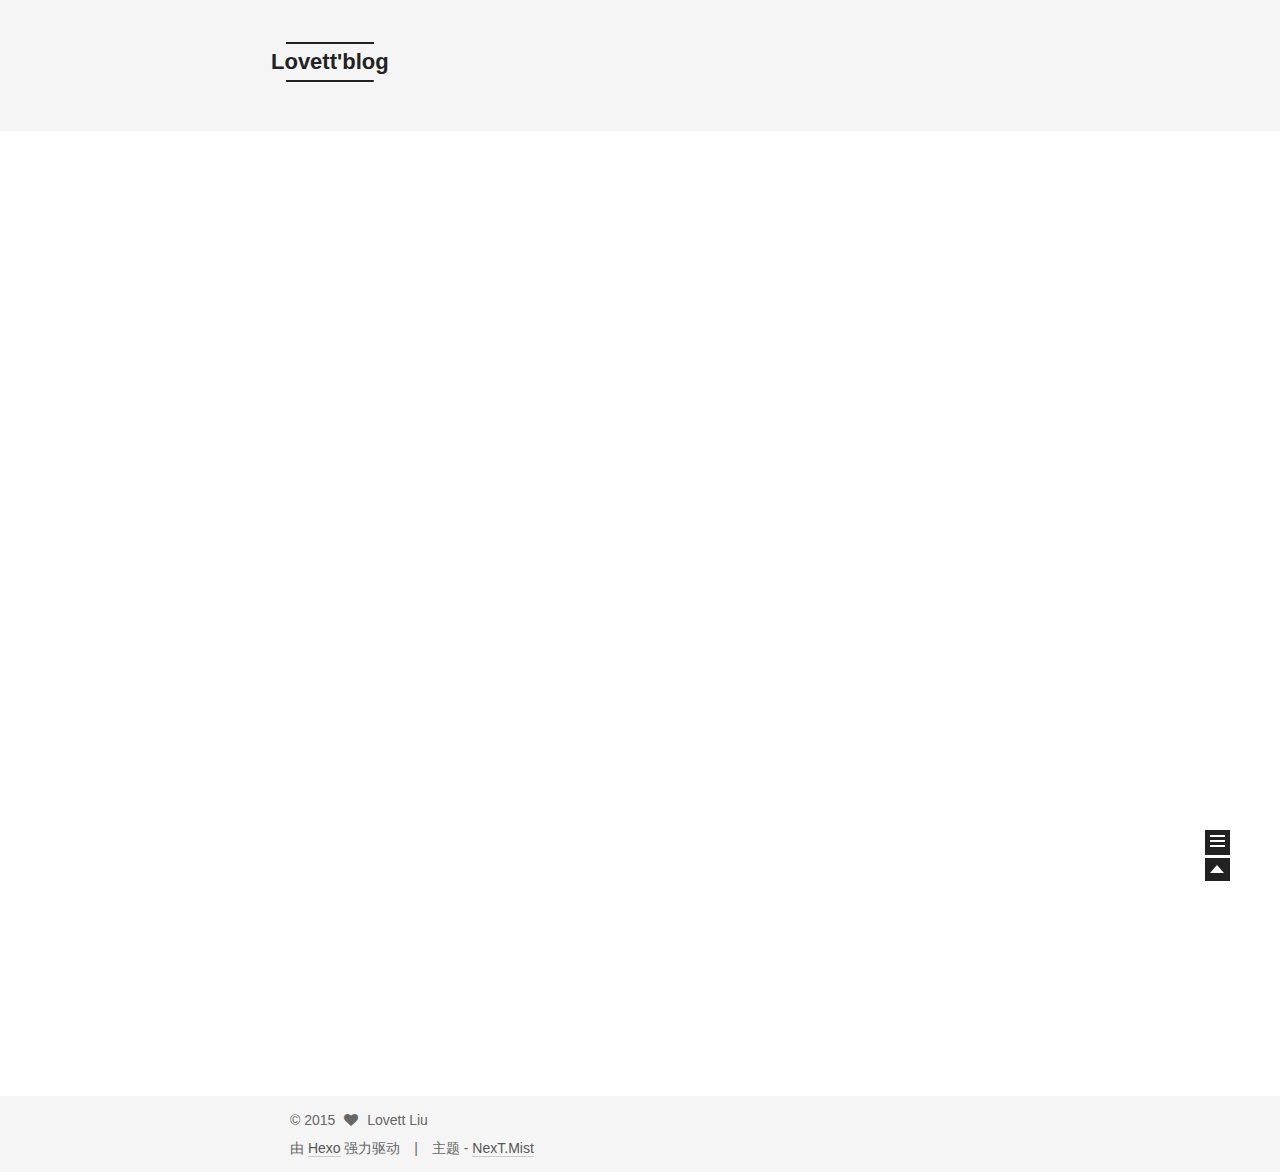
<file: index.html>
<!doctype html>
<html class="theme-next   use-motion ">
<head>
  <meta charset="UTF-8"/>
<meta http-equiv="X-UA-Compatible" content="IE=edge,chrome=1" />
<meta name="viewport" content="width=device-width, initial-scale=1, maximum-scale=1"/>



<meta http-equiv="Cache-Control" content="no-transform" />
<meta http-equiv="Cache-Control" content="no-siteapp" />












  <link href="/vendors/fancybox/source/jquery.fancybox.css?v=2.1.5" rel="stylesheet" type="text/css"/>



<link href="/vendors/font-awesome/css/font-awesome.min.css?v=4.4.0" rel="stylesheet" type="text/css" />

<link href="/css/main.css?v=0.4.5.2" rel="stylesheet" type="text/css" />


  <meta name="keywords" content="Hexo, NexT" />








  <link rel="shortcut icon" type="image/x-icon" href="/favicon.ico?v=0.4.5.2" />






<meta name="description">
<meta property="og:type" content="website">
<meta property="og:title" content="Lovett'blog">
<meta property="og:url" content="http://yoursite.com/index.html">
<meta property="og:site_name" content="Lovett'blog">
<meta property="og:description">
<meta name="twitter:card" content="summary">
<meta name="twitter:title" content="Lovett'blog">
<meta name="twitter:description">



<script type="text/javascript" id="hexo.configuration">
  var CONFIG = {
    scheme: 'Mist',
    sidebar: 'hide',
    motion: true
  };
</script>

  <title> Lovett'blog </title>
</head>

<body itemscope itemtype="http://schema.org/WebPage" lang="zh-Hans">

  <!--[if lte IE 8]>
  <div style=' clear: both; height: 59px; padding:0 0 0 15px; position: relative;margin:0 auto;'>
    <a href="http://windows.microsoft.com/en-US/internet-explorer/products/ie/home?ocid=ie6_countdown_bannercode">
      <img src="http://7u2nvr.com1.z0.glb.clouddn.com/picouterie.jpg" border="0" height="42" width="820"
           alt="You are using an outdated browser. For a faster, safer browsing experience, upgrade for free today or use other browser ,like chrome firefox safari."
           style='margin-left:auto;margin-right:auto;display: block;'/>
    </a>
  </div>
<![endif]-->
  





  <div class="container one-column 
   page-home 
">
    <div class="headband"></div>

    <header id="header" class="header" itemscope itemtype="http://schema.org/WPHeader">
      <div class="header-inner"><div class="site-meta ">
  

  <div class="custom-logo-site-title">
    <a href="/"  class="brand" rel="start">
      <span class="logo-line-before"><i></i></span>
      <span class="site-title">Lovett'blog</span>
      <span class="logo-line-after"><i></i></span>
    </a>
  </div>
  <p class="site-subtitle"></p>
</div>

<div class="site-nav-toggle">
  <button>
    <span class="btn-bar"></span>
    <span class="btn-bar"></span>
    <span class="btn-bar"></span>
  </button>
</div>

<nav class="site-nav">
  

  
    <ul id="menu" class="menu ">
      
        
        <li class="menu-item menu-item-home">
          <a href="/" rel="section">
            
              <i class="menu-item-icon fa fa-home fa-fw"></i> <br />
            
            首页
          </a>
        </li>
      
        
        <li class="menu-item menu-item-categories">
          <a href="/categories" rel="section">
            
              <i class="menu-item-icon fa fa-th fa-fw"></i> <br />
            
            分类
          </a>
        </li>
      
        
        <li class="menu-item menu-item-tags">
          <a href="/tags" rel="section">
            
              <i class="menu-item-icon fa fa-tags fa-fw"></i> <br />
            
            标签
          </a>
        </li>
      
        
        <li class="menu-item menu-item-archives">
          <a href="/archives" rel="section">
            
              <i class="menu-item-icon fa fa-archive fa-fw"></i> <br />
            
            时间轴
          </a>
        </li>
      
        
        <li class="menu-item menu-item-about">
          <a href="/about" rel="section">
            
              <i class="menu-item-icon fa fa-user fa-fw"></i> <br />
            
            关于我
          </a>
        </li>
      

      
      
    </ul>
  

  
</nav>

 </div>
    </header>

    <main id="main" class="main">
      <div class="main-inner">
        <div id="content" class="content">
          
  <section id="posts" class="posts-expand">

    

    
    
      
      
        
        
        
      

      
    

    
      

  
  

  
  
  

  <article class="post post-type-normal " itemscope itemtype="http://schema.org/Article">

    
      <header class="post-header">

        
        
          <h1 class="post-title" itemprop="name headline">
            
            
              
                
                <a class="post-title-link" href="/2015/11/26/hello-world/" itemprop="url">
                  Hello World
                </a>
              
            
          </h1>
        

        <div class="post-meta">
          <span class="post-time">
            发表于
            <time itemprop="dateCreated" datetime="2015-11-26T09:21:26+08:00" content="2015-11-26">
              2015-11-26
            </time>
          </span>
          <span class="post-time">
            | 修改于
            <time itemprop="dateCreated" datetime="2015-11-26T09:21:26+08:00" content="2015-11-26">
              2015-11-26
            </time>
          </span>

          

          
            
          

          

        </div>
      </header>
    


    <div class="post-body">

      
      

      
        
          <span itemprop="articleBody">
            
              <p>Welcome to <a href="http://hexo.io/" target="_blank" rel="external">Hexo</a>! This is your very first post. Check <a href="http://hexo.io/docs/" target="_blank" rel="external">documentation</a> for more info. If you get any problems when using Hexo, you can find the answer in <a href="http://hexo.io/docs/troubleshooting.html" target="_blank" rel="external">troubleshooting</a> or you can ask me on <a href="https://github.com/hexojs/hexo/issues" target="_blank" rel="external">GitHub</a>.</p>
<h2 id="Quick_Start">Quick Start</h2><h3 id="Create_a_new_post">Create a new post</h3><figure class="highlight bash"><table><tr><td class="gutter"><pre><span class="line">1</span><br></pre></td><td class="code"><pre><span class="line">$ hexo new <span class="string">"My New Post"</span></span><br></pre></td></tr></table></figure>
<p>More info: <a href="http://hexo.io/docs/writing.html" target="_blank" rel="external">Writing</a></p>
<h3 id="Run_server">Run server</h3><figure class="highlight bash"><table><tr><td class="gutter"><pre><span class="line">1</span><br></pre></td><td class="code"><pre><span class="line">$ hexo server</span><br></pre></td></tr></table></figure>
<p>More info: <a href="http://hexo.io/docs/server.html" target="_blank" rel="external">Server</a></p>
<h3 id="Generate_static_files">Generate static files</h3><figure class="highlight bash"><table><tr><td class="gutter"><pre><span class="line">1</span><br></pre></td><td class="code"><pre><span class="line">$ hexo generate</span><br></pre></td></tr></table></figure>
<p>More info: <a href="http://hexo.io/docs/generating.html" target="_blank" rel="external">Generating</a></p>
<h3 id="Deploy_to_remote_sites">Deploy to remote sites</h3><figure class="highlight bash"><table><tr><td class="gutter"><pre><span class="line">1</span><br></pre></td><td class="code"><pre><span class="line">$ hexo deploy</span><br></pre></td></tr></table></figure>
<p>More info: <a href="http://hexo.io/docs/deployment.html" target="_blank" rel="external">Deployment</a></p>

            
          </span>
        
      
    </div>

    <footer class="post-footer">
      

      

      
      
        <div class="post-eof"></div>
      
    </footer>
  </article>


    

  </section>

  


        </div>

        


        

      </div>

      
        
  
  <div class="sidebar-toggle">
    <div class="sidebar-toggle-line-wrap">
      <span class="sidebar-toggle-line sidebar-toggle-line-first"></span>
      <span class="sidebar-toggle-line sidebar-toggle-line-middle"></span>
      <span class="sidebar-toggle-line sidebar-toggle-line-last"></span>
    </div>
  </div>

  <aside id="sidebar" class="sidebar">
    <div class="sidebar-inner">

      

      

      <section class="site-overview sidebar-panel  sidebar-panel-active ">
        <div class="site-author motion-element" itemprop="author" itemscope itemtype="http://schema.org/Person">
          <img class="site-author-image" src="/images/default_avatar.jpg" alt="Lovett Liu" itemprop="image"/>
          <p class="site-author-name" itemprop="name">Lovett Liu</p>
        </div>
        <p class="site-description motion-element" itemprop="description"></p>
        <nav class="site-state motion-element">
          <div class="site-state-item site-state-posts">
            <a href="/archives">
              <span class="site-state-item-count">1</span>
              <span class="site-state-item-name">日志</span>
            </a>
          </div>

          <div class="site-state-item site-state-categories">
            <a href="/categories">
              <span class="site-state-item-count">0</span>
              <span class="site-state-item-name">分类</span>
              </a>
          </div>

          <div class="site-state-item site-state-tags">
            <a href="/tags">
              <span class="site-state-item-count">0</span>
              <span class="site-state-item-name">标签</span>
              </a>
          </div>

        </nav>

        

        <div class="links-of-author motion-element">
          
        </div>

        
        

        <div class="links-of-author motion-element">
          
        </div>

      </section>

      

    </div>
  </aside>


      
    </main>

    <footer id="footer" class="footer">
      <div class="footer-inner">
        <div class="copyright" >
  
  &copy; 
  <span itemprop="copyrightYear">2015</span>
  <span class="with-love">
    <i class="icon-next-heart fa fa-heart"></i>
  </span>
  <span class="author" itemprop="copyrightHolder">Lovett Liu</span>
</div>

<div class="powered-by">
  由 <a class="theme-link" href="http://hexo.io">Hexo</a> 强力驱动
</div>

<div class="theme-info">
  主题 -
  <a class="theme-link" href="https://github.com/iissnan/hexo-theme-next">
    NexT.Mist
  </a>
</div>



      </div>
    </footer>

    <div class="back-to-top"></div>
  </div>

  <script type="text/javascript" src="/vendors/jquery/index.js?v=2.1.3"></script>

  
  

  
    
    

  


  

  
  <script type="text/javascript" src="/vendors/fancybox/source/jquery.fancybox.pack.js"></script>
  <script type="text/javascript" src="/js/fancy-box.js?v=0.4.5.2"></script>


  <script type="text/javascript" src="/js/helpers.js?v=0.4.5.2"></script>
  <script type="text/javascript" src="/vendors/velocity/velocity.min.js"></script>
<script type="text/javascript" src="/vendors/velocity/velocity.ui.min.js"></script>

<script type="text/javascript" src="/js/motion.js?v=0.4.5.2" id="motion.global"></script>


  <script type="text/javascript" src="/vendors/fastclick/lib/fastclick.min.js?v=1.0.6"></script>
  <script type="text/javascript" src="/vendors/jquery_lazyload/jquery.lazyload.js?v=1.9.7"></script>

  

  <script type="text/javascript" src="/js/bootstrap.js"></script>

  
  

  
  

</body>
</html>
</file>
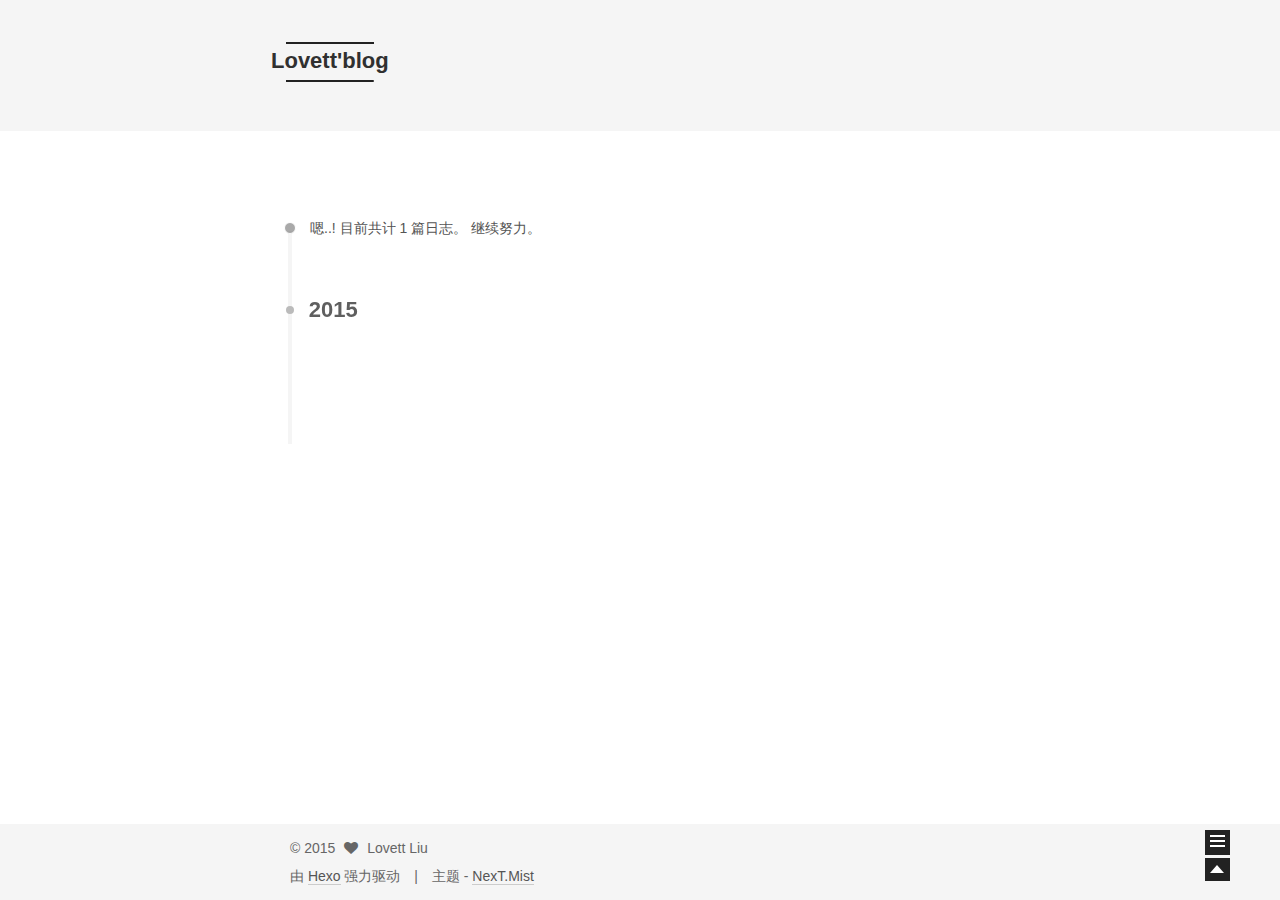
<file: archives/index.html>
<!doctype html>
<html class="theme-next   use-motion ">
<head>
  <meta charset="UTF-8"/>
<meta http-equiv="X-UA-Compatible" content="IE=edge,chrome=1" />
<meta name="viewport" content="width=device-width, initial-scale=1, maximum-scale=1"/>



<meta http-equiv="Cache-Control" content="no-transform" />
<meta http-equiv="Cache-Control" content="no-siteapp" />












  <link href="/vendors/fancybox/source/jquery.fancybox.css?v=2.1.5" rel="stylesheet" type="text/css"/>



<link href="/vendors/font-awesome/css/font-awesome.min.css?v=4.4.0" rel="stylesheet" type="text/css" />

<link href="/css/main.css?v=0.4.5.2" rel="stylesheet" type="text/css" />


  <meta name="keywords" content="Hexo, NexT" />








  <link rel="shortcut icon" type="image/x-icon" href="/favicon.ico?v=0.4.5.2" />






<meta name="description">
<meta property="og:type" content="website">
<meta property="og:title" content="Lovett'blog">
<meta property="og:url" content="http://yoursite.com/archives/index.html">
<meta property="og:site_name" content="Lovett'blog">
<meta property="og:description">
<meta name="twitter:card" content="summary">
<meta name="twitter:title" content="Lovett'blog">
<meta name="twitter:description">



<script type="text/javascript" id="hexo.configuration">
  var CONFIG = {
    scheme: 'Mist',
    sidebar: 'hide',
    motion: true
  };
</script>

  <title> 归档 | Lovett'blog </title>
</head>

<body itemscope itemtype="http://schema.org/WebPage" lang="zh-Hans">

  <!--[if lte IE 8]>
  <div style=' clear: both; height: 59px; padding:0 0 0 15px; position: relative;margin:0 auto;'>
    <a href="http://windows.microsoft.com/en-US/internet-explorer/products/ie/home?ocid=ie6_countdown_bannercode">
      <img src="http://7u2nvr.com1.z0.glb.clouddn.com/picouterie.jpg" border="0" height="42" width="820"
           alt="You are using an outdated browser. For a faster, safer browsing experience, upgrade for free today or use other browser ,like chrome firefox safari."
           style='margin-left:auto;margin-right:auto;display: block;'/>
    </a>
  </div>
<![endif]-->
  





  <div class="container one-column  page-archive ">
    <div class="headband"></div>

    <header id="header" class="header" itemscope itemtype="http://schema.org/WPHeader">
      <div class="header-inner"><div class="site-meta ">
  

  <div class="custom-logo-site-title">
    <a href="/"  class="brand" rel="start">
      <span class="logo-line-before"><i></i></span>
      <span class="site-title">Lovett'blog</span>
      <span class="logo-line-after"><i></i></span>
    </a>
  </div>
  <p class="site-subtitle"></p>
</div>

<div class="site-nav-toggle">
  <button>
    <span class="btn-bar"></span>
    <span class="btn-bar"></span>
    <span class="btn-bar"></span>
  </button>
</div>

<nav class="site-nav">
  

  
    <ul id="menu" class="menu ">
      
        
        <li class="menu-item menu-item-home">
          <a href="/" rel="section">
            
              <i class="menu-item-icon fa fa-home fa-fw"></i> <br />
            
            首页
          </a>
        </li>
      
        
        <li class="menu-item menu-item-categories">
          <a href="/categories" rel="section">
            
              <i class="menu-item-icon fa fa-th fa-fw"></i> <br />
            
            分类
          </a>
        </li>
      
        
        <li class="menu-item menu-item-tags">
          <a href="/tags" rel="section">
            
              <i class="menu-item-icon fa fa-tags fa-fw"></i> <br />
            
            标签
          </a>
        </li>
      
        
        <li class="menu-item menu-item-archives">
          <a href="/archives" rel="section">
            
              <i class="menu-item-icon fa fa-archive fa-fw"></i> <br />
            
            时间轴
          </a>
        </li>
      
        
        <li class="menu-item menu-item-about">
          <a href="/about" rel="section">
            
              <i class="menu-item-icon fa fa-user fa-fw"></i> <br />
            
            关于我
          </a>
        </li>
      

      
      
    </ul>
  

  
</nav>

 </div>
    </header>

    <main id="main" class="main">
      <div class="main-inner">
        <div id="content" class="content">
          

  <section id="posts" class="posts-collapse">
    <span class="archive-move-on"></span>

    <span class="archive-page-counter">
      
      
      
        
      
      嗯..! 目前共计 1 篇日志。 继续努力。
    </span>

    

      
      
      

      
        
        <div class="collection-title">
          <h2 class="archive-year motion-element" id="archive-year-2015">2015</h2>
        </div>
      
      

      

  <article class="post post-type-normal" itemscope itemtype="http://schema.org/Article">
    <header class="post-header">

      <h1 class="post-title">
        
            <a class="post-title-link" href="/2015/11/26/hello-world/" itemprop="url">
              
                <span itemprop="name">Hello World</span>
              
            </a>
        
      </h1>

      <div class="post-meta">
        <time class="post-time" itemprop="dateCreated"
              datetime="2015-11-26T09:21:26+08:00"
              content="2015-11-26" >
          11-26
        </time>
      </div>

    </header>
  </article>



    

  </section>

  



        </div>

        


        

      </div>

      
        
  
  <div class="sidebar-toggle">
    <div class="sidebar-toggle-line-wrap">
      <span class="sidebar-toggle-line sidebar-toggle-line-first"></span>
      <span class="sidebar-toggle-line sidebar-toggle-line-middle"></span>
      <span class="sidebar-toggle-line sidebar-toggle-line-last"></span>
    </div>
  </div>

  <aside id="sidebar" class="sidebar">
    <div class="sidebar-inner">

      

      

      <section class="site-overview sidebar-panel  sidebar-panel-active ">
        <div class="site-author motion-element" itemprop="author" itemscope itemtype="http://schema.org/Person">
          <img class="site-author-image" src="/images/default_avatar.jpg" alt="Lovett Liu" itemprop="image"/>
          <p class="site-author-name" itemprop="name">Lovett Liu</p>
        </div>
        <p class="site-description motion-element" itemprop="description"></p>
        <nav class="site-state motion-element">
          <div class="site-state-item site-state-posts">
            <a href="/archives">
              <span class="site-state-item-count">1</span>
              <span class="site-state-item-name">日志</span>
            </a>
          </div>

          <div class="site-state-item site-state-categories">
            <a href="/categories">
              <span class="site-state-item-count">0</span>
              <span class="site-state-item-name">分类</span>
              </a>
          </div>

          <div class="site-state-item site-state-tags">
            <a href="/tags">
              <span class="site-state-item-count">0</span>
              <span class="site-state-item-name">标签</span>
              </a>
          </div>

        </nav>

        

        <div class="links-of-author motion-element">
          
        </div>

        
        

        <div class="links-of-author motion-element">
          
        </div>

      </section>

      

    </div>
  </aside>


      
    </main>

    <footer id="footer" class="footer">
      <div class="footer-inner">
        <div class="copyright" >
  
  &copy; 
  <span itemprop="copyrightYear">2015</span>
  <span class="with-love">
    <i class="icon-next-heart fa fa-heart"></i>
  </span>
  <span class="author" itemprop="copyrightHolder">Lovett Liu</span>
</div>

<div class="powered-by">
  由 <a class="theme-link" href="http://hexo.io">Hexo</a> 强力驱动
</div>

<div class="theme-info">
  主题 -
  <a class="theme-link" href="https://github.com/iissnan/hexo-theme-next">
    NexT.Mist
  </a>
</div>



      </div>
    </footer>

    <div class="back-to-top"></div>
  </div>

  <script type="text/javascript" src="/vendors/jquery/index.js?v=2.1.3"></script>

  
  
  
    <script type="text/javascript">
      postMotionOptions = {stagger: 100, drag: true};
    </script>
  


  
    
    

  


  

  
  <script type="text/javascript" src="/vendors/fancybox/source/jquery.fancybox.pack.js"></script>
  <script type="text/javascript" src="/js/fancy-box.js?v=0.4.5.2"></script>


  <script type="text/javascript" src="/js/helpers.js?v=0.4.5.2"></script>
  <script type="text/javascript" src="/vendors/velocity/velocity.min.js"></script>
<script type="text/javascript" src="/vendors/velocity/velocity.ui.min.js"></script>

<script type="text/javascript" src="/js/motion.js?v=0.4.5.2" id="motion.global"></script>


  <script type="text/javascript" src="/vendors/fastclick/lib/fastclick.min.js?v=1.0.6"></script>
  <script type="text/javascript" src="/vendors/jquery_lazyload/jquery.lazyload.js?v=1.9.7"></script>

  
  
    <script type="text/javascript" id="motion.page.archive">
      $('.archive-year').velocity('transition.slideLeftIn');
    </script>
  


  <script type="text/javascript" src="/js/bootstrap.js"></script>

  
  

  
  

</body>
</html>
</file>
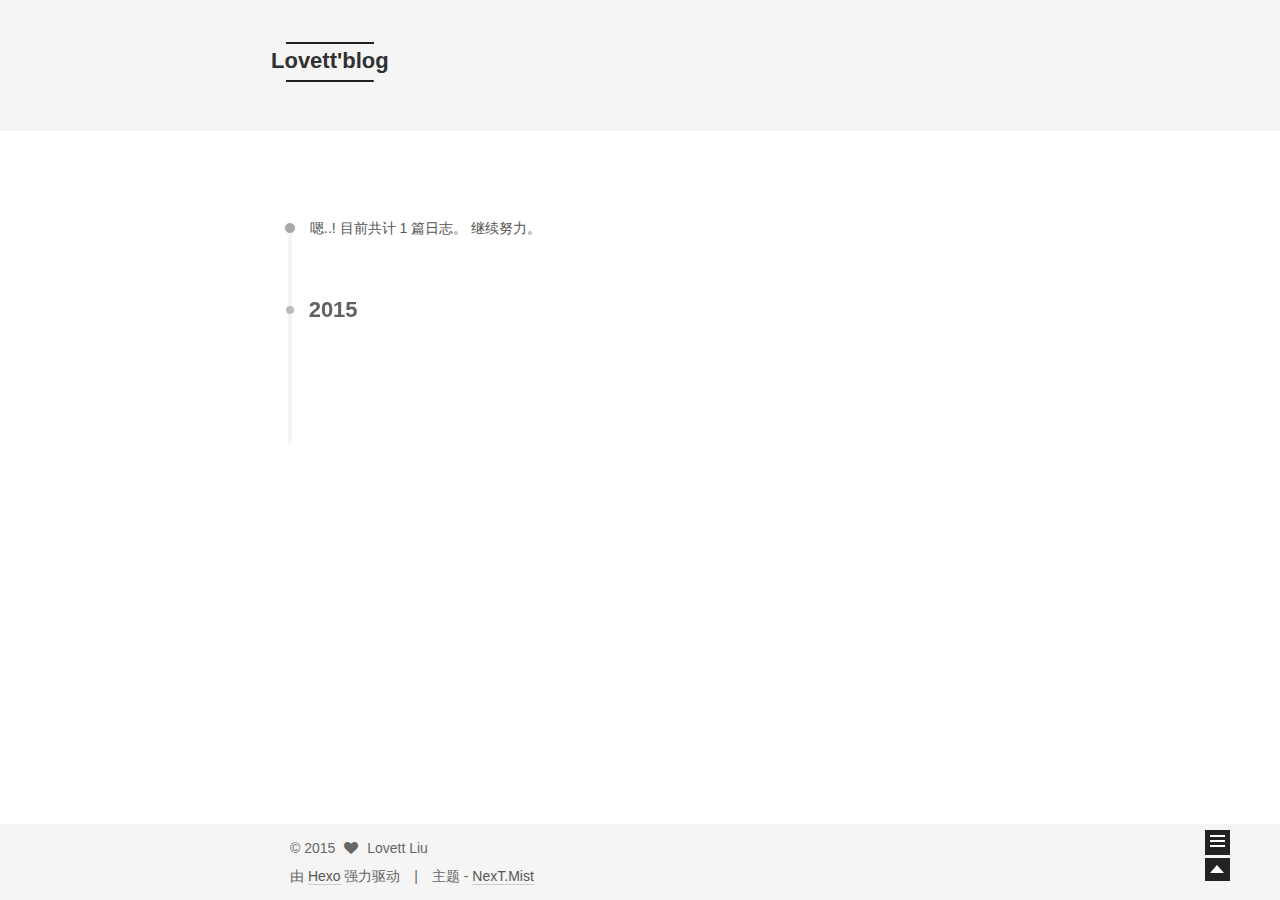
<file: archives/2015/index.html>
<!doctype html>
<html class="theme-next   use-motion ">
<head>
  <meta charset="UTF-8"/>
<meta http-equiv="X-UA-Compatible" content="IE=edge,chrome=1" />
<meta name="viewport" content="width=device-width, initial-scale=1, maximum-scale=1"/>



<meta http-equiv="Cache-Control" content="no-transform" />
<meta http-equiv="Cache-Control" content="no-siteapp" />












  <link href="/vendors/fancybox/source/jquery.fancybox.css?v=2.1.5" rel="stylesheet" type="text/css"/>



<link href="/vendors/font-awesome/css/font-awesome.min.css?v=4.4.0" rel="stylesheet" type="text/css" />

<link href="/css/main.css?v=0.4.5.2" rel="stylesheet" type="text/css" />


  <meta name="keywords" content="Hexo, NexT" />








  <link rel="shortcut icon" type="image/x-icon" href="/favicon.ico?v=0.4.5.2" />






<meta name="description">
<meta property="og:type" content="website">
<meta property="og:title" content="Lovett'blog">
<meta property="og:url" content="http://yoursite.com/archives/2015/index.html">
<meta property="og:site_name" content="Lovett'blog">
<meta property="og:description">
<meta name="twitter:card" content="summary">
<meta name="twitter:title" content="Lovett'blog">
<meta name="twitter:description">



<script type="text/javascript" id="hexo.configuration">
  var CONFIG = {
    scheme: 'Mist',
    sidebar: 'hide',
    motion: true
  };
</script>

  <title> 归档 | Lovett'blog </title>
</head>

<body itemscope itemtype="http://schema.org/WebPage" lang="zh-Hans">

  <!--[if lte IE 8]>
  <div style=' clear: both; height: 59px; padding:0 0 0 15px; position: relative;margin:0 auto;'>
    <a href="http://windows.microsoft.com/en-US/internet-explorer/products/ie/home?ocid=ie6_countdown_bannercode">
      <img src="http://7u2nvr.com1.z0.glb.clouddn.com/picouterie.jpg" border="0" height="42" width="820"
           alt="You are using an outdated browser. For a faster, safer browsing experience, upgrade for free today or use other browser ,like chrome firefox safari."
           style='margin-left:auto;margin-right:auto;display: block;'/>
    </a>
  </div>
<![endif]-->
  





  <div class="container one-column  page-archive ">
    <div class="headband"></div>

    <header id="header" class="header" itemscope itemtype="http://schema.org/WPHeader">
      <div class="header-inner"><div class="site-meta ">
  

  <div class="custom-logo-site-title">
    <a href="/"  class="brand" rel="start">
      <span class="logo-line-before"><i></i></span>
      <span class="site-title">Lovett'blog</span>
      <span class="logo-line-after"><i></i></span>
    </a>
  </div>
  <p class="site-subtitle"></p>
</div>

<div class="site-nav-toggle">
  <button>
    <span class="btn-bar"></span>
    <span class="btn-bar"></span>
    <span class="btn-bar"></span>
  </button>
</div>

<nav class="site-nav">
  

  
    <ul id="menu" class="menu ">
      
        
        <li class="menu-item menu-item-home">
          <a href="/" rel="section">
            
              <i class="menu-item-icon fa fa-home fa-fw"></i> <br />
            
            首页
          </a>
        </li>
      
        
        <li class="menu-item menu-item-categories">
          <a href="/categories" rel="section">
            
              <i class="menu-item-icon fa fa-th fa-fw"></i> <br />
            
            分类
          </a>
        </li>
      
        
        <li class="menu-item menu-item-tags">
          <a href="/tags" rel="section">
            
              <i class="menu-item-icon fa fa-tags fa-fw"></i> <br />
            
            标签
          </a>
        </li>
      
        
        <li class="menu-item menu-item-archives">
          <a href="/archives" rel="section">
            
              <i class="menu-item-icon fa fa-archive fa-fw"></i> <br />
            
            时间轴
          </a>
        </li>
      
        
        <li class="menu-item menu-item-about">
          <a href="/about" rel="section">
            
              <i class="menu-item-icon fa fa-user fa-fw"></i> <br />
            
            关于我
          </a>
        </li>
      

      
      
    </ul>
  

  
</nav>

 </div>
    </header>

    <main id="main" class="main">
      <div class="main-inner">
        <div id="content" class="content">
          

  <section id="posts" class="posts-collapse">
    <span class="archive-move-on"></span>

    <span class="archive-page-counter">
      
      
      
        
      
      嗯..! 目前共计 1 篇日志。 继续努力。
    </span>

    

      
      
      

      
        
        <div class="collection-title">
          <h2 class="archive-year motion-element" id="archive-year-2015">2015</h2>
        </div>
      
      

      

  <article class="post post-type-normal" itemscope itemtype="http://schema.org/Article">
    <header class="post-header">

      <h1 class="post-title">
        
            <a class="post-title-link" href="/2015/11/26/hello-world/" itemprop="url">
              
                <span itemprop="name">Hello World</span>
              
            </a>
        
      </h1>

      <div class="post-meta">
        <time class="post-time" itemprop="dateCreated"
              datetime="2015-11-26T09:21:26+08:00"
              content="2015-11-26" >
          11-26
        </time>
      </div>

    </header>
  </article>



    

  </section>

  



        </div>

        


        

      </div>

      
        
  
  <div class="sidebar-toggle">
    <div class="sidebar-toggle-line-wrap">
      <span class="sidebar-toggle-line sidebar-toggle-line-first"></span>
      <span class="sidebar-toggle-line sidebar-toggle-line-middle"></span>
      <span class="sidebar-toggle-line sidebar-toggle-line-last"></span>
    </div>
  </div>

  <aside id="sidebar" class="sidebar">
    <div class="sidebar-inner">

      

      

      <section class="site-overview sidebar-panel  sidebar-panel-active ">
        <div class="site-author motion-element" itemprop="author" itemscope itemtype="http://schema.org/Person">
          <img class="site-author-image" src="/images/default_avatar.jpg" alt="Lovett Liu" itemprop="image"/>
          <p class="site-author-name" itemprop="name">Lovett Liu</p>
        </div>
        <p class="site-description motion-element" itemprop="description"></p>
        <nav class="site-state motion-element">
          <div class="site-state-item site-state-posts">
            <a href="/archives">
              <span class="site-state-item-count">1</span>
              <span class="site-state-item-name">日志</span>
            </a>
          </div>

          <div class="site-state-item site-state-categories">
            <a href="/categories">
              <span class="site-state-item-count">0</span>
              <span class="site-state-item-name">分类</span>
              </a>
          </div>

          <div class="site-state-item site-state-tags">
            <a href="/tags">
              <span class="site-state-item-count">0</span>
              <span class="site-state-item-name">标签</span>
              </a>
          </div>

        </nav>

        

        <div class="links-of-author motion-element">
          
        </div>

        
        

        <div class="links-of-author motion-element">
          
        </div>

      </section>

      

    </div>
  </aside>


      
    </main>

    <footer id="footer" class="footer">
      <div class="footer-inner">
        <div class="copyright" >
  
  &copy; 
  <span itemprop="copyrightYear">2015</span>
  <span class="with-love">
    <i class="icon-next-heart fa fa-heart"></i>
  </span>
  <span class="author" itemprop="copyrightHolder">Lovett Liu</span>
</div>

<div class="powered-by">
  由 <a class="theme-link" href="http://hexo.io">Hexo</a> 强力驱动
</div>

<div class="theme-info">
  主题 -
  <a class="theme-link" href="https://github.com/iissnan/hexo-theme-next">
    NexT.Mist
  </a>
</div>



      </div>
    </footer>

    <div class="back-to-top"></div>
  </div>

  <script type="text/javascript" src="/vendors/jquery/index.js?v=2.1.3"></script>

  
  
  
    <script type="text/javascript">
      postMotionOptions = {stagger: 100, drag: true};
    </script>
  


  
    
    

  


  

  
  <script type="text/javascript" src="/vendors/fancybox/source/jquery.fancybox.pack.js"></script>
  <script type="text/javascript" src="/js/fancy-box.js?v=0.4.5.2"></script>


  <script type="text/javascript" src="/js/helpers.js?v=0.4.5.2"></script>
  <script type="text/javascript" src="/vendors/velocity/velocity.min.js"></script>
<script type="text/javascript" src="/vendors/velocity/velocity.ui.min.js"></script>

<script type="text/javascript" src="/js/motion.js?v=0.4.5.2" id="motion.global"></script>


  <script type="text/javascript" src="/vendors/fastclick/lib/fastclick.min.js?v=1.0.6"></script>
  <script type="text/javascript" src="/vendors/jquery_lazyload/jquery.lazyload.js?v=1.9.7"></script>

  
  
    <script type="text/javascript" id="motion.page.archive">
      $('.archive-year').velocity('transition.slideLeftIn');
    </script>
  


  <script type="text/javascript" src="/js/bootstrap.js"></script>

  
  

  
  

</body>
</html>
</file>
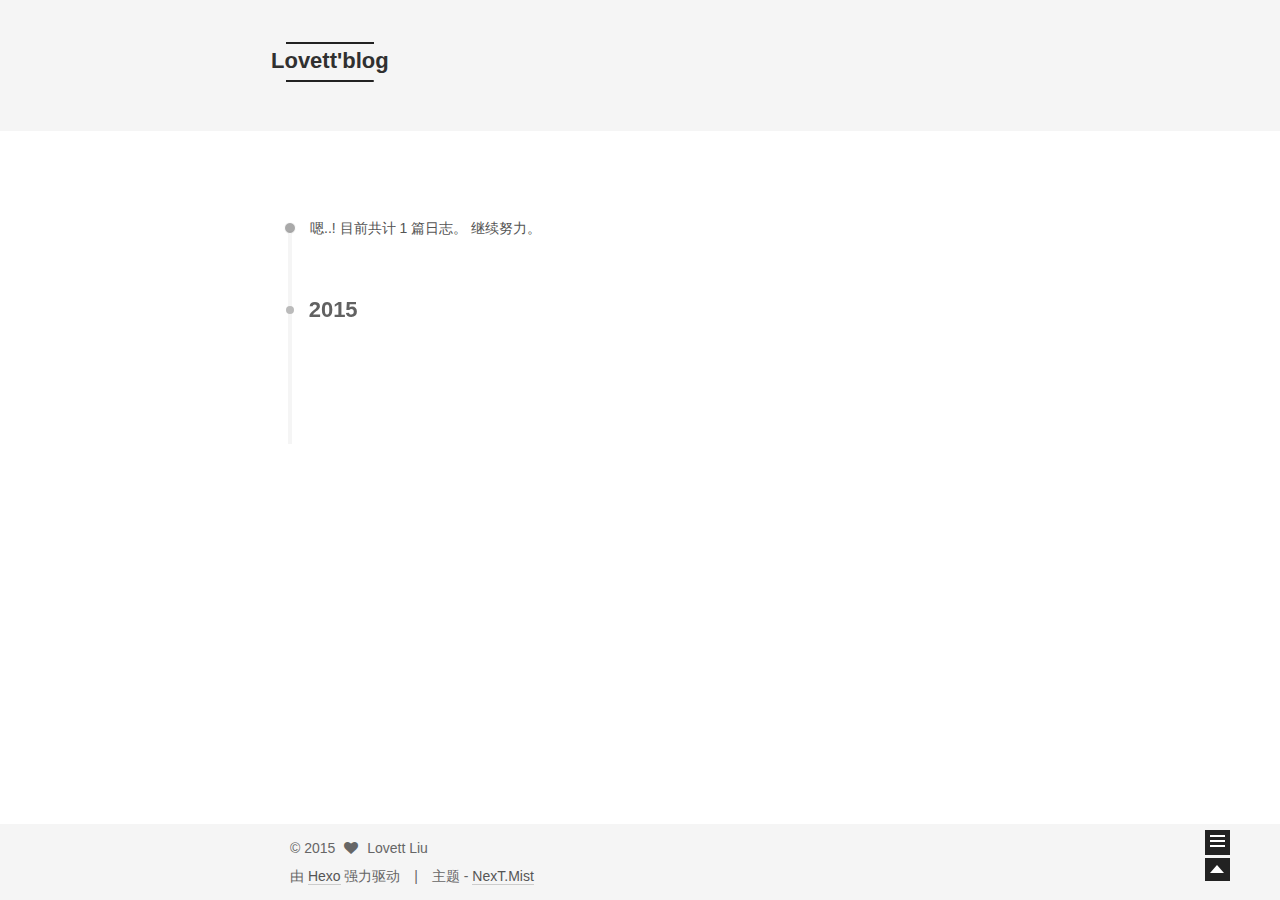
<file: archives/2015/11/index.html>
<!doctype html>
<html class="theme-next   use-motion ">
<head>
  <meta charset="UTF-8"/>
<meta http-equiv="X-UA-Compatible" content="IE=edge,chrome=1" />
<meta name="viewport" content="width=device-width, initial-scale=1, maximum-scale=1"/>



<meta http-equiv="Cache-Control" content="no-transform" />
<meta http-equiv="Cache-Control" content="no-siteapp" />












  <link href="/vendors/fancybox/source/jquery.fancybox.css?v=2.1.5" rel="stylesheet" type="text/css"/>



<link href="/vendors/font-awesome/css/font-awesome.min.css?v=4.4.0" rel="stylesheet" type="text/css" />

<link href="/css/main.css?v=0.4.5.2" rel="stylesheet" type="text/css" />


  <meta name="keywords" content="Hexo, NexT" />








  <link rel="shortcut icon" type="image/x-icon" href="/favicon.ico?v=0.4.5.2" />






<meta name="description">
<meta property="og:type" content="website">
<meta property="og:title" content="Lovett'blog">
<meta property="og:url" content="http://yoursite.com/archives/2015/11/index.html">
<meta property="og:site_name" content="Lovett'blog">
<meta property="og:description">
<meta name="twitter:card" content="summary">
<meta name="twitter:title" content="Lovett'blog">
<meta name="twitter:description">



<script type="text/javascript" id="hexo.configuration">
  var CONFIG = {
    scheme: 'Mist',
    sidebar: 'hide',
    motion: true
  };
</script>

  <title> 归档 | Lovett'blog </title>
</head>

<body itemscope itemtype="http://schema.org/WebPage" lang="zh-Hans">

  <!--[if lte IE 8]>
  <div style=' clear: both; height: 59px; padding:0 0 0 15px; position: relative;margin:0 auto;'>
    <a href="http://windows.microsoft.com/en-US/internet-explorer/products/ie/home?ocid=ie6_countdown_bannercode">
      <img src="http://7u2nvr.com1.z0.glb.clouddn.com/picouterie.jpg" border="0" height="42" width="820"
           alt="You are using an outdated browser. For a faster, safer browsing experience, upgrade for free today or use other browser ,like chrome firefox safari."
           style='margin-left:auto;margin-right:auto;display: block;'/>
    </a>
  </div>
<![endif]-->
  





  <div class="container one-column  page-archive ">
    <div class="headband"></div>

    <header id="header" class="header" itemscope itemtype="http://schema.org/WPHeader">
      <div class="header-inner"><div class="site-meta ">
  

  <div class="custom-logo-site-title">
    <a href="/"  class="brand" rel="start">
      <span class="logo-line-before"><i></i></span>
      <span class="site-title">Lovett'blog</span>
      <span class="logo-line-after"><i></i></span>
    </a>
  </div>
  <p class="site-subtitle"></p>
</div>

<div class="site-nav-toggle">
  <button>
    <span class="btn-bar"></span>
    <span class="btn-bar"></span>
    <span class="btn-bar"></span>
  </button>
</div>

<nav class="site-nav">
  

  
    <ul id="menu" class="menu ">
      
        
        <li class="menu-item menu-item-home">
          <a href="/" rel="section">
            
              <i class="menu-item-icon fa fa-home fa-fw"></i> <br />
            
            首页
          </a>
        </li>
      
        
        <li class="menu-item menu-item-categories">
          <a href="/categories" rel="section">
            
              <i class="menu-item-icon fa fa-th fa-fw"></i> <br />
            
            分类
          </a>
        </li>
      
        
        <li class="menu-item menu-item-tags">
          <a href="/tags" rel="section">
            
              <i class="menu-item-icon fa fa-tags fa-fw"></i> <br />
            
            标签
          </a>
        </li>
      
        
        <li class="menu-item menu-item-archives">
          <a href="/archives" rel="section">
            
              <i class="menu-item-icon fa fa-archive fa-fw"></i> <br />
            
            时间轴
          </a>
        </li>
      
        
        <li class="menu-item menu-item-about">
          <a href="/about" rel="section">
            
              <i class="menu-item-icon fa fa-user fa-fw"></i> <br />
            
            关于我
          </a>
        </li>
      

      
      
    </ul>
  

  
</nav>

 </div>
    </header>

    <main id="main" class="main">
      <div class="main-inner">
        <div id="content" class="content">
          

  <section id="posts" class="posts-collapse">
    <span class="archive-move-on"></span>

    <span class="archive-page-counter">
      
      
      
        
      
      嗯..! 目前共计 1 篇日志。 继续努力。
    </span>

    

      
      
      

      
        
        <div class="collection-title">
          <h2 class="archive-year motion-element" id="archive-year-2015">2015</h2>
        </div>
      
      

      

  <article class="post post-type-normal" itemscope itemtype="http://schema.org/Article">
    <header class="post-header">

      <h1 class="post-title">
        
            <a class="post-title-link" href="/2015/11/26/hello-world/" itemprop="url">
              
                <span itemprop="name">Hello World</span>
              
            </a>
        
      </h1>

      <div class="post-meta">
        <time class="post-time" itemprop="dateCreated"
              datetime="2015-11-26T09:21:26+08:00"
              content="2015-11-26" >
          11-26
        </time>
      </div>

    </header>
  </article>



    

  </section>

  



        </div>

        


        

      </div>

      
        
  
  <div class="sidebar-toggle">
    <div class="sidebar-toggle-line-wrap">
      <span class="sidebar-toggle-line sidebar-toggle-line-first"></span>
      <span class="sidebar-toggle-line sidebar-toggle-line-middle"></span>
      <span class="sidebar-toggle-line sidebar-toggle-line-last"></span>
    </div>
  </div>

  <aside id="sidebar" class="sidebar">
    <div class="sidebar-inner">

      

      

      <section class="site-overview sidebar-panel  sidebar-panel-active ">
        <div class="site-author motion-element" itemprop="author" itemscope itemtype="http://schema.org/Person">
          <img class="site-author-image" src="/images/default_avatar.jpg" alt="Lovett Liu" itemprop="image"/>
          <p class="site-author-name" itemprop="name">Lovett Liu</p>
        </div>
        <p class="site-description motion-element" itemprop="description"></p>
        <nav class="site-state motion-element">
          <div class="site-state-item site-state-posts">
            <a href="/archives">
              <span class="site-state-item-count">1</span>
              <span class="site-state-item-name">日志</span>
            </a>
          </div>

          <div class="site-state-item site-state-categories">
            <a href="/categories">
              <span class="site-state-item-count">0</span>
              <span class="site-state-item-name">分类</span>
              </a>
          </div>

          <div class="site-state-item site-state-tags">
            <a href="/tags">
              <span class="site-state-item-count">0</span>
              <span class="site-state-item-name">标签</span>
              </a>
          </div>

        </nav>

        

        <div class="links-of-author motion-element">
          
        </div>

        
        

        <div class="links-of-author motion-element">
          
        </div>

      </section>

      

    </div>
  </aside>


      
    </main>

    <footer id="footer" class="footer">
      <div class="footer-inner">
        <div class="copyright" >
  
  &copy; 
  <span itemprop="copyrightYear">2015</span>
  <span class="with-love">
    <i class="icon-next-heart fa fa-heart"></i>
  </span>
  <span class="author" itemprop="copyrightHolder">Lovett Liu</span>
</div>

<div class="powered-by">
  由 <a class="theme-link" href="http://hexo.io">Hexo</a> 强力驱动
</div>

<div class="theme-info">
  主题 -
  <a class="theme-link" href="https://github.com/iissnan/hexo-theme-next">
    NexT.Mist
  </a>
</div>



      </div>
    </footer>

    <div class="back-to-top"></div>
  </div>

  <script type="text/javascript" src="/vendors/jquery/index.js?v=2.1.3"></script>

  
  
  
    <script type="text/javascript">
      postMotionOptions = {stagger: 100, drag: true};
    </script>
  


  
    
    

  


  

  
  <script type="text/javascript" src="/vendors/fancybox/source/jquery.fancybox.pack.js"></script>
  <script type="text/javascript" src="/js/fancy-box.js?v=0.4.5.2"></script>


  <script type="text/javascript" src="/js/helpers.js?v=0.4.5.2"></script>
  <script type="text/javascript" src="/vendors/velocity/velocity.min.js"></script>
<script type="text/javascript" src="/vendors/velocity/velocity.ui.min.js"></script>

<script type="text/javascript" src="/js/motion.js?v=0.4.5.2" id="motion.global"></script>


  <script type="text/javascript" src="/vendors/fastclick/lib/fastclick.min.js?v=1.0.6"></script>
  <script type="text/javascript" src="/vendors/jquery_lazyload/jquery.lazyload.js?v=1.9.7"></script>

  
  
    <script type="text/javascript" id="motion.page.archive">
      $('.archive-year').velocity('transition.slideLeftIn');
    </script>
  


  <script type="text/javascript" src="/js/bootstrap.js"></script>

  
  

  
  

</body>
</html>
</file>
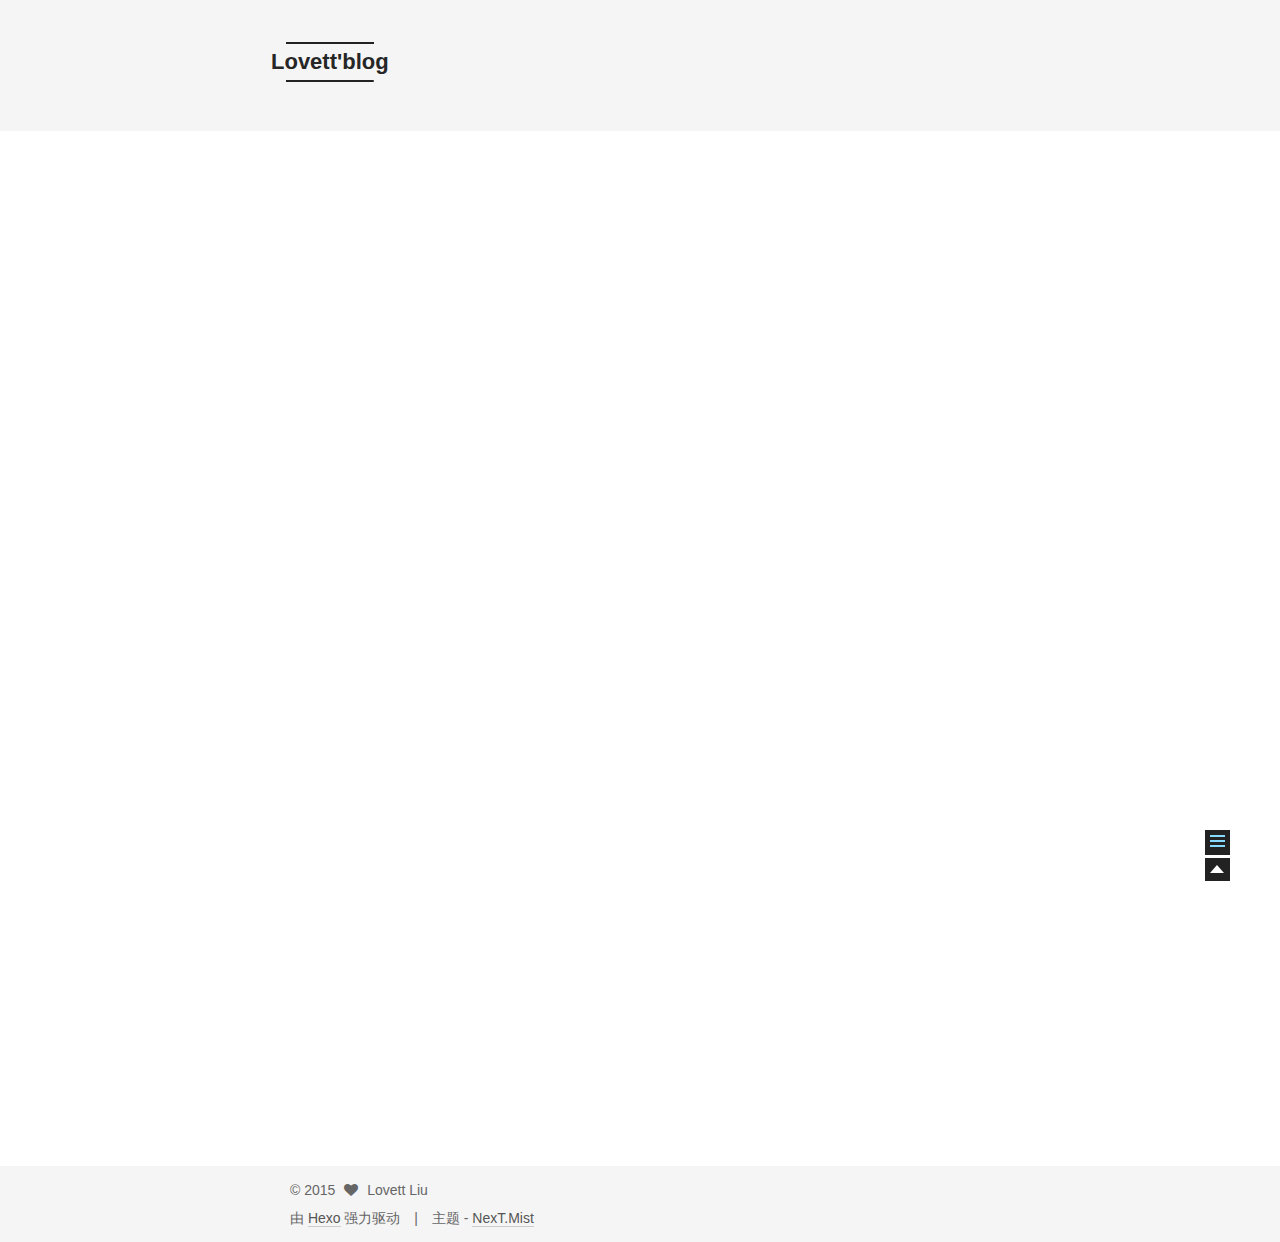
<file: 2015/11/26/hello-world/index.html>
<!doctype html>
<html class="theme-next   use-motion ">
<head>
  <meta charset="UTF-8"/>
<meta http-equiv="X-UA-Compatible" content="IE=edge,chrome=1" />
<meta name="viewport" content="width=device-width, initial-scale=1, maximum-scale=1"/>



<meta http-equiv="Cache-Control" content="no-transform" />
<meta http-equiv="Cache-Control" content="no-siteapp" />












  <link href="/vendors/fancybox/source/jquery.fancybox.css?v=2.1.5" rel="stylesheet" type="text/css"/>



<link href="/vendors/font-awesome/css/font-awesome.min.css?v=4.4.0" rel="stylesheet" type="text/css" />

<link href="/css/main.css?v=0.4.5.2" rel="stylesheet" type="text/css" />


  <meta name="keywords" content="Hexo, NexT" />








  <link rel="shortcut icon" type="image/x-icon" href="/favicon.ico?v=0.4.5.2" />






<meta name="description" content="Welcome to Hexo! This is your very first post. Check documentation for more info. If you get any problems when using Hexo, you can find the answer in troubleshooting or you can ask me on GitHub.
Quick">
<meta property="og:type" content="article">
<meta property="og:title" content="Hello World">
<meta property="og:url" content="http://yoursite.com/2015/11/26/hello-world/index.html">
<meta property="og:site_name" content="Lovett'blog">
<meta property="og:description" content="Welcome to Hexo! This is your very first post. Check documentation for more info. If you get any problems when using Hexo, you can find the answer in troubleshooting or you can ask me on GitHub.
Quick">
<meta property="og:updated_time" content="2015-11-26T01:21:26.000Z">
<meta name="twitter:card" content="summary">
<meta name="twitter:title" content="Hello World">
<meta name="twitter:description" content="Welcome to Hexo! This is your very first post. Check documentation for more info. If you get any problems when using Hexo, you can find the answer in troubleshooting or you can ask me on GitHub.
Quick">



<script type="text/javascript" id="hexo.configuration">
  var CONFIG = {
    scheme: 'Mist',
    sidebar: 'hide',
    motion: true
  };
</script>

  <title> Hello World | Lovett'blog </title>
</head>

<body itemscope itemtype="http://schema.org/WebPage" lang="zh-Hans">

  <!--[if lte IE 8]>
  <div style=' clear: both; height: 59px; padding:0 0 0 15px; position: relative;margin:0 auto;'>
    <a href="http://windows.microsoft.com/en-US/internet-explorer/products/ie/home?ocid=ie6_countdown_bannercode">
      <img src="http://7u2nvr.com1.z0.glb.clouddn.com/picouterie.jpg" border="0" height="42" width="820"
           alt="You are using an outdated browser. For a faster, safer browsing experience, upgrade for free today or use other browser ,like chrome firefox safari."
           style='margin-left:auto;margin-right:auto;display: block;'/>
    </a>
  </div>
<![endif]-->
  





  <div class="container one-column page-post-detail">
    <div class="headband"></div>

    <header id="header" class="header" itemscope itemtype="http://schema.org/WPHeader">
      <div class="header-inner"><div class="site-meta ">
  

  <div class="custom-logo-site-title">
    <a href="/"  class="brand" rel="start">
      <span class="logo-line-before"><i></i></span>
      <span class="site-title">Lovett'blog</span>
      <span class="logo-line-after"><i></i></span>
    </a>
  </div>
  <p class="site-subtitle"></p>
</div>

<div class="site-nav-toggle">
  <button>
    <span class="btn-bar"></span>
    <span class="btn-bar"></span>
    <span class="btn-bar"></span>
  </button>
</div>

<nav class="site-nav">
  

  
    <ul id="menu" class="menu ">
      
        
        <li class="menu-item menu-item-home">
          <a href="/" rel="section">
            
              <i class="menu-item-icon fa fa-home fa-fw"></i> <br />
            
            首页
          </a>
        </li>
      
        
        <li class="menu-item menu-item-categories">
          <a href="/categories" rel="section">
            
              <i class="menu-item-icon fa fa-th fa-fw"></i> <br />
            
            分类
          </a>
        </li>
      
        
        <li class="menu-item menu-item-tags">
          <a href="/tags" rel="section">
            
              <i class="menu-item-icon fa fa-tags fa-fw"></i> <br />
            
            标签
          </a>
        </li>
      
        
        <li class="menu-item menu-item-archives">
          <a href="/archives" rel="section">
            
              <i class="menu-item-icon fa fa-archive fa-fw"></i> <br />
            
            时间轴
          </a>
        </li>
      
        
        <li class="menu-item menu-item-about">
          <a href="/about" rel="section">
            
              <i class="menu-item-icon fa fa-user fa-fw"></i> <br />
            
            关于我
          </a>
        </li>
      

      
      
    </ul>
  

  
</nav>

 </div>
    </header>

    <main id="main" class="main">
      <div class="main-inner">
        <div id="content" class="content">
          

  <div id="posts" class="posts-expand">
    

  
  

  
  
  

  <article class="post post-type-normal " itemscope itemtype="http://schema.org/Article">

    
      <header class="post-header">

        
        
          <h1 class="post-title" itemprop="name headline">
            
            
              
                Hello World
              
            
          </h1>
        

        <div class="post-meta">
          <span class="post-time">
            发表于
            <time itemprop="dateCreated" datetime="2015-11-26T09:21:26+08:00" content="2015-11-26">
              2015-11-26
            </time>
          </span>
          <span class="post-time">
            | 修改于
            <time itemprop="dateCreated" datetime="2015-11-26T09:21:26+08:00" content="2015-11-26">
              2015-11-26
            </time>
          </span>

          

          
            
          

          

        </div>
      </header>
    


    <div class="post-body">

      
      

      
        <span itemprop="articleBody"><p>Welcome to <a href="http://hexo.io/" target="_blank" rel="external">Hexo</a>! This is your very first post. Check <a href="http://hexo.io/docs/" target="_blank" rel="external">documentation</a> for more info. If you get any problems when using Hexo, you can find the answer in <a href="http://hexo.io/docs/troubleshooting.html" target="_blank" rel="external">troubleshooting</a> or you can ask me on <a href="https://github.com/hexojs/hexo/issues" target="_blank" rel="external">GitHub</a>.</p>
<h2 id="Quick_Start">Quick Start</h2><h3 id="Create_a_new_post">Create a new post</h3><figure class="highlight bash"><table><tr><td class="gutter"><pre><span class="line">1</span><br></pre></td><td class="code"><pre><span class="line">$ hexo new <span class="string">"My New Post"</span></span><br></pre></td></tr></table></figure>
<p>More info: <a href="http://hexo.io/docs/writing.html" target="_blank" rel="external">Writing</a></p>
<h3 id="Run_server">Run server</h3><figure class="highlight bash"><table><tr><td class="gutter"><pre><span class="line">1</span><br></pre></td><td class="code"><pre><span class="line">$ hexo server</span><br></pre></td></tr></table></figure>
<p>More info: <a href="http://hexo.io/docs/server.html" target="_blank" rel="external">Server</a></p>
<h3 id="Generate_static_files">Generate static files</h3><figure class="highlight bash"><table><tr><td class="gutter"><pre><span class="line">1</span><br></pre></td><td class="code"><pre><span class="line">$ hexo generate</span><br></pre></td></tr></table></figure>
<p>More info: <a href="http://hexo.io/docs/generating.html" target="_blank" rel="external">Generating</a></p>
<h3 id="Deploy_to_remote_sites">Deploy to remote sites</h3><figure class="highlight bash"><table><tr><td class="gutter"><pre><span class="line">1</span><br></pre></td><td class="code"><pre><span class="line">$ hexo deploy</span><br></pre></td></tr></table></figure>
<p>More info: <a href="http://hexo.io/docs/deployment.html" target="_blank" rel="external">Deployment</a></p>
</span>
      
    </div>

    <footer class="post-footer">
      

      

      
      
    </footer>
  </article>



    <div class="post-spread">
      
    </div>
  </div>


        </div>

        


        
  <div class="comments" id="comments">
    
  </div>


      </div>

      
        
  
  <div class="sidebar-toggle">
    <div class="sidebar-toggle-line-wrap">
      <span class="sidebar-toggle-line sidebar-toggle-line-first"></span>
      <span class="sidebar-toggle-line sidebar-toggle-line-middle"></span>
      <span class="sidebar-toggle-line sidebar-toggle-line-last"></span>
    </div>
  </div>

  <aside id="sidebar" class="sidebar">
    <div class="sidebar-inner">

      

      
        <ul class="sidebar-nav motion-element">
          <li class="sidebar-nav-toc sidebar-nav-active" data-target="post-toc-wrap" >
            文章目录
          </li>
          <li class="sidebar-nav-overview" data-target="site-overview">
            站点概览
          </li>
        </ul>
      

      <section class="site-overview sidebar-panel ">
        <div class="site-author motion-element" itemprop="author" itemscope itemtype="http://schema.org/Person">
          <img class="site-author-image" src="/images/default_avatar.jpg" alt="Lovett Liu" itemprop="image"/>
          <p class="site-author-name" itemprop="name">Lovett Liu</p>
        </div>
        <p class="site-description motion-element" itemprop="description"></p>
        <nav class="site-state motion-element">
          <div class="site-state-item site-state-posts">
            <a href="/archives">
              <span class="site-state-item-count">1</span>
              <span class="site-state-item-name">日志</span>
            </a>
          </div>

          <div class="site-state-item site-state-categories">
            <a href="/categories">
              <span class="site-state-item-count">0</span>
              <span class="site-state-item-name">分类</span>
              </a>
          </div>

          <div class="site-state-item site-state-tags">
            <a href="/tags">
              <span class="site-state-item-count">0</span>
              <span class="site-state-item-name">标签</span>
              </a>
          </div>

        </nav>

        

        <div class="links-of-author motion-element">
          
        </div>

        
        

        <div class="links-of-author motion-element">
          
        </div>

      </section>

      
        <section class="post-toc-wrap motion-element sidebar-panel sidebar-panel-active">
          <div class="post-toc-indicator-top post-toc-indicator">
            <i class="fa fa-angle-double-up"></i>
          </div>
          <div class="post-toc">
            
              
            
            
              <div class="post-toc-content"><ol class="nav"><li class="nav-item nav-level-2"><a class="nav-link" href="#Quick_Start"><span class="nav-number">1.</span> <span class="nav-text">Quick Start</span></a><ol class="nav-child"><li class="nav-item nav-level-3"><a class="nav-link" href="#Create_a_new_post"><span class="nav-number">1.1.</span> <span class="nav-text">Create a new post</span></a></li><li class="nav-item nav-level-3"><a class="nav-link" href="#Run_server"><span class="nav-number">1.2.</span> <span class="nav-text">Run server</span></a></li><li class="nav-item nav-level-3"><a class="nav-link" href="#Generate_static_files"><span class="nav-number">1.3.</span> <span class="nav-text">Generate static files</span></a></li><li class="nav-item nav-level-3"><a class="nav-link" href="#Deploy_to_remote_sites"><span class="nav-number">1.4.</span> <span class="nav-text">Deploy to remote sites</span></a></li></ol></li></ol></div>
            
          </div>
          <div class="post-toc-indicator-bottom post-toc-indicator">
            <i class="fa fa-angle-double-down"></i>
          </div>
        </section>
      

    </div>
  </aside>


      
    </main>

    <footer id="footer" class="footer">
      <div class="footer-inner">
        <div class="copyright" >
  
  &copy; 
  <span itemprop="copyrightYear">2015</span>
  <span class="with-love">
    <i class="icon-next-heart fa fa-heart"></i>
  </span>
  <span class="author" itemprop="copyrightHolder">Lovett Liu</span>
</div>

<div class="powered-by">
  由 <a class="theme-link" href="http://hexo.io">Hexo</a> 强力驱动
</div>

<div class="theme-info">
  主题 -
  <a class="theme-link" href="https://github.com/iissnan/hexo-theme-next">
    NexT.Mist
  </a>
</div>



      </div>
    </footer>

    <div class="back-to-top"></div>
  </div>

  <script type="text/javascript" src="/vendors/jquery/index.js?v=2.1.3"></script>

  
  

  
    
    

  


  

  
  <script type="text/javascript" src="/vendors/fancybox/source/jquery.fancybox.pack.js"></script>
  <script type="text/javascript" src="/js/fancy-box.js?v=0.4.5.2"></script>


  <script type="text/javascript" src="/js/helpers.js?v=0.4.5.2"></script>
  <script type="text/javascript" src="/vendors/velocity/velocity.min.js"></script>
<script type="text/javascript" src="/vendors/velocity/velocity.ui.min.js"></script>

<script type="text/javascript" src="/js/motion.js?v=0.4.5.2" id="motion.global"></script>


  <script type="text/javascript" src="/vendors/fastclick/lib/fastclick.min.js?v=1.0.6"></script>
  <script type="text/javascript" src="/vendors/jquery_lazyload/jquery.lazyload.js?v=1.9.7"></script>

  
  
<script type="text/javascript" src="/js/bootstrap.scrollspy.js?v=0.4.5.2" id="bootstrap.scrollspy.custom"></script>


<script type="text/javascript" id="sidebar.toc.highlight">
  $(document).ready(function () {
    var tocSelector = '.post-toc';
    var $tocSelector = $(tocSelector);
    var activeCurrentSelector = '.active-current';

    $tocSelector
      .on('activate.bs.scrollspy', function () {
        var $currentActiveElement = $(tocSelector + ' .active').last();

        removeCurrentActiveClass();
        $currentActiveElement.addClass('active-current');

        $tocSelector[0].scrollTop = $currentActiveElement.position().top;
      })
      .on('clear.bs.scrollspy', function () {
        removeCurrentActiveClass();
      });

    function removeCurrentActiveClass () {
      $(tocSelector + ' ' + activeCurrentSelector)
        .removeClass(activeCurrentSelector.substring(1));
    }

    function processTOC () {
      getTOCMaxHeight();
      toggleTOCOverflowIndicators();
    }

    function getTOCMaxHeight () {
      var height = $('.sidebar').height() -
                   $tocSelector.position().top -
                   $('.post-toc-indicator-bottom').height();

      $tocSelector.css('height', height);

      return height;
    }

    function toggleTOCOverflowIndicators () {
      tocOverflowIndicator(
        '.post-toc-indicator-top',
        $tocSelector.scrollTop() > 0 ? 'show' : 'hide'
      );

      tocOverflowIndicator(
        '.post-toc-indicator-bottom',
        $tocSelector.scrollTop() >= $tocSelector.find('ol').height() - $tocSelector.height() ? 'hide' : 'show'
      )
    }

    $(document).on('sidebar.motion.complete', function () {
      processTOC();
    });

    $('body').scrollspy({ target: tocSelector });
    $(window).on('resize', function () {
      if ( $('.sidebar').hasClass('sidebar-active') ) {
        processTOC();
      }
    });

    onScroll($tocSelector);

    function onScroll (element) {
      element.on('mousewheel DOMMouseScroll', function (event) {
          var oe = event.originalEvent;
          var delta = oe.wheelDelta || -oe.detail;

          this.scrollTop += ( delta < 0 ? 1 : -1 ) * 30;
          event.preventDefault();

          toggleTOCOverflowIndicators();
      });
    }

    function tocOverflowIndicator (indicator, action) {
      var $indicator = $(indicator);
      var opacity = action === 'show' ? 1 : 0;
      $indicator.velocity ?
        $indicator.velocity('stop').velocity({
          opacity: opacity
        }, { duration: 100 }) :
        $indicator.stop().animate({
          opacity: opacity
        }, 100);
    }

  });
</script>

<script type="text/javascript" id="sidebar.nav">
  $(document).ready(function () {
    var html = $('html');
    var TAB_ANIMATE_DURATION = 200;
    var hasVelocity = $.isFunction(html.velocity);

    $('.sidebar-nav li').on('click', function () {
      var item = $(this);
      var activeTabClassName = 'sidebar-nav-active';
      var activePanelClassName = 'sidebar-panel-active';
      if (item.hasClass(activeTabClassName)) {
        return;
      }

      var currentTarget = $('.' + activePanelClassName);
      var target = $('.' + item.data('target'));

      hasVelocity ?
        currentTarget.velocity('transition.slideUpOut', TAB_ANIMATE_DURATION, function () {
          target
            .velocity('stop')
            .velocity('transition.slideDownIn', TAB_ANIMATE_DURATION)
            .addClass(activePanelClassName);
        }) :
        currentTarget.animate({ opacity: 0 }, TAB_ANIMATE_DURATION, function () {
          currentTarget.hide();
          target
            .stop()
            .css({'opacity': 0, 'display': 'block'})
            .animate({ opacity: 1 }, TAB_ANIMATE_DURATION, function () {
              currentTarget.removeClass(activePanelClassName);
              target.addClass(activePanelClassName);
            });
        });

      item.siblings().removeClass(activeTabClassName);
      item.addClass(activeTabClassName);
    });

    $('.post-toc a').on('click', function (e) {
      e.preventDefault();
      var targetSelector = escapeSelector(this.getAttribute('href'));
      var offset = $(targetSelector).offset().top;
      hasVelocity ?
        html.velocity('stop').velocity('scroll', {
          offset: offset  + 'px',
          mobileHA: false
        }) :
        $('html, body').stop().animate({
          scrollTop: offset
        }, 500);
    });

    // Expand sidebar on post detail page by default, when post has a toc.
    motionMiddleWares.sidebar = function () {
      var $tocContent = $('.post-toc-content');
      if (CONFIG.sidebar === 'post') {
        if ($tocContent.length > 0 && $tocContent.html().trim().length > 0) {
          displaySidebar();
        }
      }
    };
  });
</script>



  <script type="text/javascript" src="/js/bootstrap.js"></script>

  
  

  
  

</body>
</html>
</file>
<file: css/main.css>
/* normalize.css v3.0.2 | MIT License | git.io/normalize */
html {
  font-family: sans-serif; /* 1 */
  -ms-text-size-adjust: 100%; /* 2 */
  -webkit-text-size-adjust: 100%; /* 2 */
}
body {
  margin: 0;
}
article,
aside,
details,
figcaption,
figure,
footer,
header,
hgroup,
main,
menu,
nav,
section,
summary {
  display: block;
}
audio,
canvas,
progress,
video {
  display: inline-block; /* 1 */
  vertical-align: baseline; /* 2 */
}
audio:not([controls]) {
  display: none;
  height: 0;
}
[hidden],
template {
  display: none;
}
a {
  background-color: transparent;
}
a:active,
a:hover {
  outline: 0;
}
abbr[title] {
  border-bottom: 1px dotted;
}
b,
strong {
  font-weight: bold;
}
dfn {
  font-style: italic;
}
h1 {
  font-size: 2em;
  margin: 0.67em 0;
}
mark {
  background: #ff0;
  color: #000;
}
small {
  font-size: 80%;
}
sub,
sup {
  font-size: 75%;
  line-height: 0;
  position: relative;
  vertical-align: baseline;
}
sup {
  top: -0.5em;
}
sub {
  bottom: -0.25em;
}
img {
  border: 0;
}
svg:not(:root) {
  overflow: hidden;
}
figure {
  margin: 1em 40px;
}
hr {
  -moz-box-sizing: content-box;
  box-sizing: content-box;
  height: 0;
}
pre {
  overflow: auto;
}
code,
kbd,
pre,
samp {
  font-family: monospace, monospace;
  font-size: 1em;
}
button,
input,
optgroup,
select,
textarea {
  color: inherit; /* 1 */
  font: inherit; /* 2 */
  margin: 0; /* 3 */
}
button {
  overflow: visible;
}
button,
select {
  text-transform: none;
}
button,
html input[type="button"],
input[type="reset"],
input[type="submit"] {
  -webkit-appearance: button; /* 2 */
  cursor: pointer; /* 3 */
}
button[disabled],
html input[disabled] {
  cursor: default;
}
button::-moz-focus-inner,
input::-moz-focus-inner {
  border: 0;
  padding: 0;
}
input {
  line-height: normal;
}
input[type="checkbox"],
input[type="radio"] {
  box-sizing: border-box; /* 1 */
  padding: 0; /* 2 */
}
input[type="number"]::-webkit-inner-spin-button,
input[type="number"]::-webkit-outer-spin-button {
  height: auto;
}
input[type="search"] {
  -webkit-appearance: textfield; /* 1 */
  -moz-box-sizing: content-box;
  -webkit-box-sizing: content-box; /* 2 */
  box-sizing: content-box;
}
input[type="search"]::-webkit-search-cancel-button,
input[type="search"]::-webkit-search-decoration {
  -webkit-appearance: none;
}
fieldset {
  border: 1px solid #c0c0c0;
  margin: 0 2px;
  padding: 0.35em 0.625em 0.75em;
}
legend {
  border: 0; /* 1 */
  padding: 0; /* 2 */
}
textarea {
  overflow: auto;
}
optgroup {
  font-weight: bold;
}
table {
  border-collapse: collapse;
  border-spacing: 0;
}
td,
th {
  padding: 0;
}
::selection {
  background: #262a30;
  color: #fff;
}
body {
  position: relative;
  font-family: Lato, "PingFang SC", "Microsoft YaHei", sans-serif;
  font-size: 14px;
  line-height: 2;
  color: #555;
  background: #fff;
}
@media (max-width: 767px) {
  body {
    padding-right: 0 !important;
  }
}
@media (min-width: 768px) and (max-width: 991px) {
  body {
    padding-right: 0 !important;
  }
}
@media (min-width: 1600px) {
  body {
    font-size: 16px;
  }
}
h1,
h2,
h3,
h4,
h5,
h6 {
  margin: 0;
  padding: 0;
  font-weight: bold;
  line-height: 1;
  font-family: Lato, "PingFang SC", "Microsoft YaHei", sans-serif;
}
h1 {
  font-size: 24px;
}
@media (max-width: 767px) {
  h1 {
    font-size: 20px;
  }
}
h2 {
  font-size: 22px;
}
@media (max-width: 767px) {
  h2 {
    font-size: 18px;
  }
}
h3 {
  font-size: 20px;
}
@media (max-width: 767px) {
  h3 {
    font-size: 16px;
  }
}
h4 {
  font-size: 18px;
}
@media (max-width: 767px) {
  h4 {
    font-size: 14px;
  }
}
h5 {
  font-size: 16px;
}
@media (max-width: 767px) {
  h5 {
    font-size: 12px;
  }
}
h6 {
  font-size: 14px;
}
@media (max-width: 767px) {
  h6 {
    font-size: 10px;
  }
}
p {
  margin: 0 0 25px 0;
}
a {
  color: #555;
  text-decoration: none;
  border-bottom: 1px solid #999;
}
a:hover {
  color: #222;
  border-bottom-color: #222;
}
ul {
  list-style: none;
}
blockquote {
  margin: 0;
  padding: 0;
}
img {
  display: block;
  margin: auto 0;
  max-width: 100%;
  height: auto;
}
h2,
h3,
h4,
h5,
h6 {
  margin: 20px 0 15px;
}
ul {
  list-style: square;
}
a {
  word-wrap: break-word;
}
hr {
  margin: 40px 0;
  height: 3px;
  border: none;
  background-color: #ddd;
  background-image: repeating-linear-gradient(-45deg, #fff, #fff 4px, transparent 4px, transparent 8px);
}
blockquote {
  padding: 0 15px;
  color: #666;
  border-left: 4px solid #ddd;
}
blockquote cite::before {
  content: "-";
  padding: 0 5px;
}
dt {
  font-weight: 700;
}
dd {
  margin: 0;
  padding: 0;
}
.pullquote {
  width: 45%;
}
.pullquote.left {
  float: left;
  margin-left: 5px;
  margin-right: 10px;
}
.pullquote.right {
  float: right;
  margin-left: 10px;
  margin-right: 5px;
}
.highlight table,
.gist table {
  width: auto;
}
.highlight table td,
.gist table td {
  border: none;
}
.highlight a,
.gist a {
  color: #222 !important;
  text-decoration: none !important;
}
.video-container {
  position: relative;
  padding-top: 60%;
  height: 0;
  overflow: hidden;
}
.video-container iframe,
.video-container object,
.video-container embed {
  position: absolute;
  top: 0;
  left: 0;
  width: 100%;
  height: 100%;
}
table {
  margin: 20px 0;
  width: 100%;
  border-collapse: collapse;
  border-spacing: 0;
  border: 1px solid #ddd;
  font-size: 14px;
}
table>tbody>tr:nth-of-type(odd) {
  background-color: #f9f9f9;
}
table>tbody>tr:hover {
  background-color: #f5f5f5;
}
caption,
th,
td {
  padding: 3px;
  text-align: left;
  vertical-align: middle;
  font-weight: normal;
}
th,
td {
  border-bottom: 1px solid #ddd;
  border-right: 1px solid #eee;
}
th {
  padding-bottom: 0px;
  font-weight: 700;
}
td {
  border-bottom-width: 1px;
}
.text-left {
  text-align: left;
}
.text-center {
  text-align: center;
}
.text-right {
  text-align: right;
}
.text-justify {
  text-align: justify;
}
.text-nowrap {
  white-space: nowrap;
}
.text-lowercase {
  text-transform: lowercase;
}
.text-uppercase {
  text-transform: uppercase;
}
.text-capitalize {
  text-transform: capitalize;
}
.center-block {
  display: block;
  margin-left: auto;
  margin-right: auto;
}
.clearfix:before,
.clearfix:after {
  content: " ";
  display: table;
}
.clearfix:after {
  clear: both;
}
.full-image.full-image.full-image {
  border: none;
  max-width: 100%;
  width: auto;
  margin: 0;
}
@media (min-width: 992px) {
  .full-image.full-image.full-image {
    max-width: none;
    width: 126%;
    margin: 0 -13%;
  }
}
.use-motion .motion-element {
  opacity: 0;
}
pre,
.highlight {
  background: #1d1f21;
  margin: 20px 0;
  padding: 15px;
  overflow: auto;
  font-size: 13px;
  color: #c5c8c6;
  line-height: 1.6;
}
.highlight .gutter pre,
.gist .gist-file .gist-data .line-numbers {
  color: #666;
}
pre,
code {
  font-family: "Input Mono", "PT Mono", Consolas, Monaco, Menlo, monospace;
}
code {
  word-break: break-all;
  background: #eee;
  text-shadow: 0 1px #fff;
  padding: 0 0.3em;
}
pre code {
  background: none;
  text-shadow: none;
  padding: 0;
}
.highlight pre {
  border: none;
  margin: 0;
  padding: 1px;
}
.highlight table {
  margin: 0;
  width: auto;
  border: none;
}
.highlight td {
  border: none;
  padding: 0;
}
.highlight figcaption {
  font-size: 0.85em;
  color: #969896;
  line-height: 1em;
  margin-bottom: 1em;
}
.highlight figcaption:before,
.highlight figcaption:after {
  content: " ";
  display: table;
}
.highlight figcaption:after {
  clear: both;
}
.highlight figcaption a {
  float: right;
}
.highlight .gutter pre {
  text-align: right;
  padding-right: 20px;
}
.highlight .line {
  height: 20px;
}
.gist {
  margin: 20px 0;
  border-style: solid;
  border-color: #ccc;
  border-width: 1px 0;
  background: #1d1f21;
  padding: 15px 40px 15px 15px;
}
.gist .gist-file {
  border: none;
  font-family: "Input Mono", "PT Mono", Consolas, Monaco, Menlo, monospace;
  margin: 0;
}
.gist .gist-file .gist-data {
  background: none;
  border: none;
}
.gist .gist-file .gist-data .line-numbers {
  background: none;
  border: none;
  padding: 0 20px 0 0;
}
.gist .gist-file .gist-data .line-data {
  padding: 0 !important;
}
.gist .gist-file .highlight {
  margin: 0;
  padding: 0;
  border: none;
}
.gist .gist-file .gist-meta {
  background: #1d1f21;
  color: #969896;
  font: 13px Lato, "PingFang SC", "Microsoft YaHei", sans-serif;
  text-shadow: 0 0;
  padding: 0;
  margin-top: 1em;
  margin-left: 40px;
}
.gist .gist-file .gist-meta a {
  color: color-link;
  font-weight: normal;
}
.gist .gist-file .gist-meta a:hover {
  text-decoration: underline;
}
pre .comment {
  color: #969896;
}
pre .variable,
pre .attribute,
pre .tag,
pre .regexp,
pre .ruby .constant,
pre .xml .tag .title,
pre .xml .pi,
pre .xml .doctype,
pre .html .doctype,
pre .css .id,
pre .css .class,
pre .css .pseudo {
  color: #c66;
}
pre .number,
pre .preprocessor,
pre .built_in,
pre .literal,
pre .params,
pre .constant {
  color: #de935f;
}
pre .ruby .class .title,
pre .css .rules .attribute {
  color: #b5bd68;
}
pre .string,
pre .value,
pre .inheritance,
pre .header,
pre .ruby .symbol,
pre .xml .cdata {
  color: #b5bd68;
}
pre .title,
pre .css .hexcolor {
  color: #8abeb7;
}
pre .function,
pre .python .decorator,
pre .python .title,
pre .ruby .function .title,
pre .ruby .title .keyword,
pre .perl .sub,
pre .javascript .title,
pre .coffeescript .title {
  color: #81a2be;
}
pre .keyword,
pre .javascript .function {
  color: #b294bb;
}
html,
body {
  height: 100%;
}
.container {
  position: relative;
  min-height: 100%;
}
.header-inner {
  margin: 0 auto;
  padding: 100px 0 70px;
  width: 1200px;
}
.one-column .header-inner {
  width: 700px;
}
@media (min-width: 1600px) {
  .one-column .header-inner {
    width: 900px;
  }
}
.main {
  padding-bottom: 150px;
}
.main-inner {
  margin: 0 auto;
  width: 1200px;
}
.one-column .main-inner {
  width: 700px;
}
@media (min-width: 1600px) {
  .one-column .main-inner {
    width: 900px;
  }
}
.footer {
  position: absolute;
  left: 0;
  bottom: 0;
  width: 100%;
  min-height: 50px;
}
.footer-inner {
  margin: 20px auto;
  width: 1200px;
}
.one-column .footer-inner {
  width: 700px;
}
@media (min-width: 1600px) {
  .one-column .footer-inner {
    width: 900px;
  }
}
.headband {
  height: 3px;
  background: #222;
}
.header {
  background: #fff;
}
.header-inner {
  position: relative;
}
.site-meta {
  margin: 0;
  text-align: left;
}
@media (max-width: 767px) {
  .site-meta {
    text-align: center;
  }
}
.brand {
  position: relative;
  display: inline-block;
  padding: 0 40px;
  color: #222;
  background: #222;
  border-bottom: none;
  font-family: Lato, "PingFang SC", "Microsoft YaHei", sans-serif;
}
.brand:hover {
  color: #222;
}
.logo {
  display: inline-block;
  margin-right: 5px;
  line-height: 36px;
  vertical-align: top;
}
.site-title {
  display: inline-block;
  vertical-align: top;
  line-height: 36px;
  font-size: 20px;
  font-weight: normal;
}
.site-subtitle {
  margin-top: 10px;
  font-size: 13px;
  color: #999;
}
.use-motion .brand {
  opacity: 0;
}
.use-motion .logo,
.use-motion .site-title,
.use-motion .site-subtitle {
  opacity: 0;
  position: relative;
  top: -10px;
}
.site-nav-toggle {
  display: none;
  position: absolute;
  top: 10px;
  left: 10px;
}
@media (max-width: 767px) {
  .site-nav-toggle {
    display: block;
  }
}
.site-nav-toggle button {
  margin-top: 2px;
  padding: 9px 10px;
  background: transparent;
  border: none;
}
@media (max-width: 767px) {
  .site-nav {
    display: none;
    margin: 0 -10px;
    padding: 0 10px;
    clear: both;
    border-top: 1px solid #ddd;
  }
}
@media (min-width: 768px) and (max-width: 991px) {
  .site-nav {
    display: block !important;
  }
}
@media (min-width: 992px) {
  .site-nav {
    display: block !important;
  }
}
.menu {
  margin-top: 20px;
  padding-left: 0;
  text-align: center;
}
.menu .menu-item {
  display: inline-block;
  margin: 0 10px;
}
@media screen and (max-width: 767px) {
  .menu .menu-item {
    margin-top: 10px;
  }
}
.menu .menu-item a {
  display: block;
  font-size: 13px;
  text-transform: capitalize;
  line-height: 1.5;
  border-bottom: 1px solid transparent;
  transition-property: border-color;
  transition-duration: 0.2s;
  transition-timing-function: ease-in-out;
  transition-delay: 0s;
}
.menu .menu-item a:hover {
  border-bottom-color: #222;
}
.use-motion .menu-item {
  opacity: 0;
}
.translation {
  margin-top: -20px;
  font-size: 14px;
  color: #999;
}
.post:last-child .post-eof.post-eof.post-eof {
  display: none;
}
.sidebar-toggle {
  position: fixed;
  right: 50px;
  bottom: 45px;
  width: 15px;
  height: 15px;
  padding: 5px;
  background: #222;
  line-height: 0;
  z-index: 1050;
  cursor: pointer;
  -webkit-transform: translateZ(0);
}
@media (min-width: 768px) and (max-width: 991px) {
  .sidebar-toggle {
    display: none;
  }
}
@media (max-width: 767px) {
  .sidebar-toggle {
    display: none;
  }
}
.sidebar-toggle-line {
  position: relative;
  display: inline-block;
  vertical-align: top;
  height: 2px;
  width: 100%;
  background: #fff;
  margin-top: 3px;
}
.sidebar-toggle-line:first-child {
  margin-top: 0;
}
.sidebar {
  width: 0;
  position: fixed;
  right: 0;
  top: 0;
  bottom: 0;
  z-index: 1040;
  box-shadow: inset 0 2px 6px #000;
  background: #222;
  -webkit-transform: translateZ(0);
}
.sidebar a {
  color: #999;
  border-bottom-color: #555;
}
.sidebar a:hover {
  color: #eee;
}
@media (min-width: 768px) and (max-width: 991px) {
  .sidebar {
    display: none !important;
  }
}
@media (max-width: 767px) {
  .sidebar {
    display: none !important;
  }
}
.sidebar-inner {
  position: relative;
  padding: 20px 10px;
  color: #999;
  text-align: center;
}
.site-author-image {
  display: block;
  margin: 0 auto;
  max-width: 96px;
  height: auto;
  border: 2px solid #333;
  padding: 2px;
}
.site-author-name {
  margin: 5px 0 0;
  color: #f5f5f5;
  text-indent: 0em;
}
.site-description {
  margin-top: 5px;
  font-size: 14px;
  color: #555;
  text-indent: 0em;
}
.site-state {
  overflow: hidden;
  line-height: 1.4;
}
.site-state-item {
  display: inline-block;
  padding: 0 15px;
  border-left: 1px solid #333;
}
.site-state-item:first-child {
  border-left: none;
}
.site-state-item a {
  border-bottom: none;
}
.site-state-item-count {
  display: block;
  text-align: center;
  font-size: 18px;
}
.site-state-item-name {
  font-size: 13px;
}
.feed-link {
  margin-top: 20px;
}
.feed-link a {
  display: inline-block;
  padding: 0 15px;
  color: #fc6423;
  border: 1px solid #fc6423;
  border-radius: 4px;
}
.feed-link a i {
  color: #fc6423;
  font-size: 14px;
}
.feed-link a:hover {
  color: #fff;
  background: #fc6423;
}
.feed-link a:hover i {
  color: #fff;
}
.links-of-author {
  margin-top: 20px;
}
.links-of-author a {
  display: inline-block;
  vertical-align: middle;
  margin-right: 10px;
  margin-bottom: 10px;
  border-bottom-color: #555;
  font-size: 13px;
}
.links-of-author a:before {
  display: inline-block;
  vertical-align: middle;
  margin-right: 3px;
  content: " ";
  width: 4px;
  height: 4px;
  border-radius: 50%;
  background: #cbff77;
}
.sidebar-nav {
  margin: 0 0 20px;
  padding-left: 0;
}
.sidebar-nav li {
  display: inline-block;
  cursor: pointer;
  border-bottom: 1px solid transparent;
  font-size: 15px;
}
.sidebar-nav li:hover {
  color: #f5f5f5;
}
.page-post-detail .sidebar-nav-toc {
  padding: 0 5px;
}
.page-post-detail .sidebar-nav-overview {
  margin-left: 10px;
}
.sidebar-nav .sidebar-nav-active {
  color: #87daff;
  border-bottom-color: #87daff;
}
.sidebar-nav .sidebar-nav-active:hover {
  color: #87daff;
}
.sidebar-panel {
  display: none;
}
.sidebar-panel-active {
  display: block;
}
.post-toc {
  overflow: hidden;
  position: relative;
}
.post-toc-empty {
  font-size: 14px;
  color: #666;
}
.post-toc ol {
  overflow: auto;
  margin: 0;
  padding: 0 10px 10px;
  text-align: left;
  list-style: none;
  font-size: 14px;
}
.post-toc ol a {
  color: #999;
}
.post-toc ol a:hover {
  color: #ccc;
}
.post-toc .nav .nav-child {
  display: none;
}
.post-toc .nav .active > .nav-child {
  display: block;
}
.post-toc .nav .active-current > .nav-child {
  display: block;
}
.post-toc .nav .active-current > .nav-child > .nav-item {
  display: block;
}
.post-toc .nav .active > a {
  color: #ccc;
}
.post-toc .nav .active-current > a {
  color: #87daff;
}
.post-toc .nav .active-current > a:hover {
  color: #87daff;
}
.post-toc-indicator {
  height: 20px;
  text-align: center;
  color: #fff;
  font-size: 14px;
}
.post-toc-indicator-top {
  opacity: 0;
  margin-top: 10px;
}
.post-toc-indicator-bottom {
  position: absolute;
  width: 100%;
}
.footer {
  font-size: 14px;
  color: #999;
}
.footer img {
  border: none;
}
.footer-inner {
  text-align: center;
}
.with-love {
  display: inline-block;
  margin: 0 5px;
}
.powered-by,
.theme-info {
  display: inline-block;
}
.powered-by {
  margin-right: 10px;
}
.powered-by::after {
  content: "|";
  padding-left: 10px;
}
.cc-license {
  margin-top: 10px;
  text-align: center;
}
.cc-license .cc-opacity {
  opacity: 0.7;
  border-bottom: none;
}
.cc-license .cc-opacity:hover {
  opacity: 0.9;
}
.cc-license img {
  display: inline-block;
}
@media (max-width: 767px) {
  body {
    font-size: 14px;
  }
  .header-inner,
  .one-column .header-inner,
  .main-inner,
  .one-column .main-inner,
  .main-inner .content,
  .footer-inner,
  .one-column .footer-inner {
    width: auto;
  }
  .main-inner {
    margin: 20px auto 0;
  }
  .footer-inner {
    padding: 0 10px;
  }
}
.blockquote-center,
.page-home .post-type-quote blockquote,
.page-post-detail .post-type-quote blockquote {
  position: relative;
  margin: 40px 0;
  padding: 0;
  border-left: none;
  text-align: center;
}
.blockquote-center::before,
.page-home .post-type-quote blockquote::before,
.page-post-detail .post-type-quote blockquote::before,
.blockquote-center::after,
.page-home .post-type-quote blockquote::after,
.page-post-detail .post-type-quote blockquote::after {
  position: absolute;
  content: ' ';
  display: block;
  width: 100%;
  height: 24px;
  opacity: 0.2;
  background-repeat: no-repeat;
  background-position: 0 -6px;
  background-size: 22px 22px;
}
.blockquote-center::before,
.page-home .post-type-quote blockquote::before,
.page-post-detail .post-type-quote blockquote::before {
  top: -20px;
  background-image: url("../images/quote-l.svg");
  border-top: 1px solid #ccc;
}
.blockquote-center::after,
.page-home .post-type-quote blockquote::after,
.page-post-detail .post-type-quote blockquote::after {
  bottom: -20px;
  background-image: url("../images/quote-r.svg");
  border-bottom: 1px solid #ccc;
  background-position: 100% 8px;
}
.blockquote-center p,
.page-home .post-type-quote blockquote p,
.page-post-detail .post-type-quote blockquote p,
.blockquote-center div,
.page-home .post-type-quote blockquote div,
.page-post-detail .post-type-quote blockquote div {
  text-align: center;
}
.btn {
  display: inline-block;
  padding: 0 20px;
  font-size: 15px;
  color: #fff;
  background: #222;
  border: 2px solid #222;
  text-decoration: none;
  transition-property: background-color;
  transition-duration: 0.2s;
  transition-timing-function: ease-in-out;
  transition-delay: 0s;
}
.btn:hover {
  border-color: #222;
  color: #222;
  background: #fff;
}
.btn-bar {
  display: block;
  width: 22px;
  height: 2px;
  background: #555;
  border-radius: 1px;
}
.btn-bar+.btn-bar {
  margin-top: 4px;
}
.post-body .fancybox img {
  display: block !important;
  margin: 0 auto;
  cursor: pointer;
  cursor: zoom-out;
  cursor: -webkit-zoom-in;
}
.post-body .image-caption,
.post-body .figure .caption {
  margin: 10px auto 15px;
  text-align: center;
  font-size: 14px;
  color: #999;
  font-weight: bold;
  line-height: 1;
}
.post-sticky-flag {
  display: inline-block;
  font-size: 16px;
  -ms-transform: rotate(30deg);
  transform: rotate(30deg);
}
.posts-expand {
  padding-top: 40px;
}
@media (max-width: 767px) {
  .posts-expand {
    margin: 0 20px;
  }
  .post-body pre,
  .post-body .highlight {
    margin: 0 -20px;
    padding: 10px 20px;
  }
  .post-body pre .gutter pre,
  .post-body .highlight .gutter pre {
    padding-right: 10px;
  }
}
.posts-expand .post-title {
  font-size: 26px;
  text-align: center;
  word-break: break-word;
}
@media (max-width: 767px) {
  .posts-expand .post-title {
    font-size: 22px;
  }
}
.posts-expand .post-title-link {
  display: inline-block;
  position: relative;
  color: #555;
  border-bottom: none;
  line-height: 1.2;
  vertical-align: top;
}
.posts-expand .post-title-link::before {
  content: "";
  position: absolute;
  width: 100%;
  height: 2px;
  bottom: 0;
  left: 0;
  background-color: #000;
  visibility: hidden;
  transform: scaleX(0);
  transition-duration: 0.2s;
  transition-timing-function: ease-in-out;
  transition-delay: 0s;
}
.posts-expand .post-title-link:hover::before {
  visibility: visible;
  transform: scaleX(1);
}
.posts-expand .post-title-link .fa {
  font-size: 16px;
}
.posts-expand .post-meta {
  margin: 3px 0 60px 0;
  color: #999;
  font-size: 12px;
  text-align: center;
}
.posts-expand .post-meta .post-category-list {
  display: inline-block;
  margin: 0;
  padding: 3px;
}
.posts-expand .post-meta .post-category-list-link {
  color: #999;
}
@media (max-width: 767px) {
  .posts-expand .post-comments-count {
    display: none;
  }
}
@media (min-width: 992px) {
  .posts-expand .post-body {
    text-align: justify;
    margin-top: -14px;
  }
}
.posts-expand .post-body h2,
.posts-expand .post-body h3,
.posts-expand .post-body h4,
.posts-expand .post-body h5,
.posts-expand .post-body h6 {
  padding-top: 10px;
}
.posts-expand .post-body img {
  box-sizing: border-box;
  margin: auto;
  padding: 3px;
  border: 1px solid #ddd;
}
.posts-expand .post-tags {
  margin-top: 40px;
  text-align: center;
}
.posts-expand .post-tags a {
  display: inline-block;
  margin-right: 10px;
  font-size: 13px;
}
.post-nav {
  overflow: hidden;
  margin-top: 60px;
  padding: 10px;
  white-space: nowrap;
  border-top: 1px solid #eee;
}
.post-nav-item {
  display: inline-block;
  width: 50%;
  white-space: normal;
}
.post-nav-item a {
  position: relative;
  display: inline-block;
  line-height: 25px;
  font-size: 14px;
  color: #555;
  border-bottom: none;
}
.post-nav-item a:hover {
  color: #222;
  border-bottom: none;
}
.post-nav-item a:active {
  top: 2px;
}
.post-nav-item a i {
  font-size: 12px;
}
.post-nav-prev {
  text-align: right;
}
.posts-expand .post-eof {
  display: block;
  margin: 160px auto 120px;
  width: 8%;
  height: 1px;
  background: #ccc;
  text-align: center;
}
.post-more-link {
  margin-top: 50px;
}
.posts-expand .post-body .fancybox img {
  margin: 0 auto;
}
@media (max-width: 767px) {
  .posts-collapse {
    margin: 0 20px;
  }
  .posts-collapse .post-title,
  .posts-collapse .post-meta {
    display: block;
    width: auto;
    text-align: left;
  }
}
.posts-collapse {
  margin-left: 0;
}
@media (max-width: 767px) {
  .posts-collapse {
    margin: 0 20px;
  }
}
.posts-collapse .collection-title {
  position: relative;
  margin: 60px 0;
}
.posts-collapse .collection-title h2 {
  margin-left: 20px;
}
.posts-collapse .collection-title small {
  color: #bbb;
}
.posts-collapse .collection-title::before {
  content: " ";
  position: absolute;
  left: 0;
  top: 50%;
  margin-left: -4px;
  margin-top: -4px;
  width: 8px;
  height: 8px;
  background: #bbb;
  border-radius: 50%;
}
.posts-collapse .post {
  margin: 30px 0;
}
.posts-collapse .post-header {
  position: relative;
  transition-duration: 0.2s;
  transition-timing-function: ease-in-out;
  transition-delay: 0s;
  transition-property: border;
  border-bottom: 1px dashed #ccc;
}
.posts-collapse .post-header::before {
  content: " ";
  position: absolute;
  left: 0;
  top: 12px;
  width: 6px;
  height: 6px;
  margin-left: -4px;
  background: #bbb;
  border-radius: 50%;
  border: 1px solid #fff;
  transition-duration: 0.2s;
  transition-timing-function: ease-in-out;
  transition-delay: 0s;
  transition-property: background;
}
.posts-collapse .post-header:hover {
  border-bottom-color: #666;
}
.posts-collapse .post-header:hover::before {
  background: #222;
}
.posts-collapse .post-meta {
  position: absolute;
  font-size: 12px;
  left: 20px;
  top: 5px;
}
.posts-collapse .post-comments-count {
  display: none;
}
.posts-collapse .post-title {
  margin-left: 60px;
  font-size: 16px;
  font-weight: normal;
  font-family: Lato, "PingFang SC", "Microsoft YaHei", sans-serif;
  line-height: inherit;
}
.posts-collapse .post-title::after {
  margin-left: 3px;
  opacity: 0.6;
}
.posts-collapse .post-title a {
  color: #666;
  border-bottom: none;
}
.page-home .post-type-quote .post-header,
.page-post-detail .post-type-quote .post-header,
.page-home .post-type-quote .post-tags,
.page-post-detail .post-type-quote .post-tags {
  display: none;
}
.pagination {
  margin: 120px 0 40px;
  text-align: center;
  border-top: 1px solid #eee;
}
.page-number-basic,
.pagination .prev,
.pagination .next,
.pagination .page-number,
.pagination .space {
  display: inline-block;
  position: relative;
  top: -1px;
  margin: 0 10px;
  padding: 0 10px;
  line-height: 30px;
}
@media (max-width: 767px) {
  .page-number-basic,
  .pagination .prev,
  .pagination .next,
  .pagination .page-number,
  .pagination .space {
    margin: 0 5px;
  }
}
.pagination .prev,
.pagination .next,
.pagination .page-number {
  border-bottom: 0;
  border-top: 1px solid #eee;
  transition-property: border-color;
  transition-duration: 0.2s;
  transition-timing-function: ease-in-out;
  transition-delay: 0s;
}
.pagination .prev:hover,
.pagination .next:hover,
.pagination .page-number:hover {
  border-top-color: #222;
}
.pagination .space {
  padding: 0;
  margin: 0;
}
.pagination .prev {
  margin-left: 0;
}
.pagination .next {
  margin-right: 0;
}
.pagination .page-number.current {
  color: #fff;
  background: #ccc;
  border-top-color: #ccc;
}
@media (max-width: 767px) {
  .pagination {
    border-top: none;
  }
  .pagination .prev,
  .pagination .next,
  .pagination .page-number {
    margin-bottom: 10px;
    border-top: 0;
    border-bottom: 1px solid #eee;
  }
  .pagination .prev:hover,
  .pagination .next:hover,
  .pagination .page-number:hover {
    border-bottom-color: #222;
  }
}
.comments {
  margin: 60px 20px 0;
}
.tag-cloud {
  text-align: center;
}
.tag-cloud a {
  display: inline-block;
  margin: 10px;
}
.post-gallery {
  display: table;
  table-layout: fixed;
  width: 100%;
  border-collapse: separate;
}
.post-gallery-row {
  display: table-row;
}
.post-gallery .post-gallery-img {
  display: table-cell;
  text-align: center;
  vertical-align: middle;
  border: none;
}
.post-gallery .post-gallery-img img {
  max-width: 100%;
  max-height: 100%;
  border: none;
}
.fancybox-close,
.fancybox-close:hover {
  border: none;
}
.post .group-picture img {
  box-sizing: border-box;
  padding: 0 3px;
  border: none;
}
.post .group-picture-row {
  overflow: hidden;
  margin-top: 6px;
}
.post .group-picture-row:first-child {
  margin-top: 0;
}
.post .group-picture-column {
  float: left;
}
.page-post-detail .post-body .group-picture-column {
  float: none;
  margin-top: 10px;
  width: auto !important;
}
.page-post-detail .post-body .group-picture-column img {
  margin: 0 auto;
}
.page-archive .group-picture-container {
  overflow: hidden;
}
.page-archive .group-picture-row {
  float: left;
}
.page-archive .group-picture-row:first-child {
  margin-top: 6px;
}
.page-archive .group-picture-column {
  max-width: 150px;
  max-height: 150px;
}
.back-to-top {
  position: fixed;
  bottom: 19px;
  right: 50px;
  z-index: 1050;
  width: 15px;
  height: 13px;
  padding: 5px;
  background: #222;
  color: #fff;
  cursor: pointer;
  -webkit-transform: translateZ(0);
}
@media (max-width: 767px) {
  .back-to-top {
    display: none;
  }
}
@media (min-width: 768px) and (max-width: 991px) {
  .back-to-top {
    display: none;
  }
}
.back-to-top:before {
  display: block;
  content: " ";
  margin-top: 2px;
  width: 0;
  height: 0;
  border-width: 0 7px 8px 7px;
  border-color: transparent transparent #fff transparent;
  border-style: solid;
}
.theme-next #ds-thread #ds-reset {
  color: #555;
}
.theme-next #ds-thread #ds-reset .ds-replybox {
  margin-bottom: 30px;
}
.theme-next #ds-thread #ds-reset .ds-replybox .ds-avatar,
.theme-next #ds-reset .ds-avatar img {
  box-shadow: none;
}
.theme-next #ds-thread #ds-reset .ds-textarea-wrapper {
  border-color: #c7d4e1;
  background: none;
  border-top-right-radius: 3px;
  border-top-left-radius: 3px;
}
.theme-next #ds-thread #ds-reset .ds-textarea-wrapper textarea {
  height: 60px;
}
.theme-next #ds-reset .ds-rounded-top {
  border-radius: 0;
}
.theme-next #ds-thread #ds-reset .ds-post-toolbar {
  box-sizing: border-box;
  border: 1px solid #c7d4e1;
  background: #f6f8fa;
}
.theme-next #ds-thread #ds-reset .ds-post-options {
  height: 40px;
  border: none;
  background: none;
}
.theme-next #ds-thread #ds-reset .ds-toolbar-buttons {
  top: 11px;
}
.theme-next #ds-thread #ds-reset .ds-sync {
  top: 5px;
}
.theme-next #ds-thread #ds-reset .ds-post-button {
  top: 4px;
  right: 5px;
  width: 90px;
  height: 30px;
  border: 1px solid #c5ced7;
  border-radius: 3px;
  background-image: linear-gradient(#fbfbfc, #f5f7f9);
  color: #60676d;
}
.theme-next #ds-thread #ds-reset .ds-post-button:hover {
  background-position: 0 -30px;
  color: #60676d;
}
.theme-next #ds-thread #ds-reset .ds-comments-info {
  padding: 10px 0;
}
.theme-next #ds-thread #ds-reset .ds-sort {
  display: none;
}
.theme-next #ds-thread #ds-reset li.ds-tab a.ds-current {
  border: none;
  background: #f6f8fa;
  color: #60676d;
}
.theme-next #ds-thread #ds-reset li.ds-tab a.ds-current:hover {
  background-color: #e9f0f7;
  color: #60676d;
}
.theme-next #ds-thread #ds-reset li.ds-tab a {
  border-radius: 2px;
  padding: 5px;
}
.theme-next #ds-thread #ds-reset .ds-login-buttons p {
  color: #999;
  line-height: 36px;
}
.theme-next #ds-thread #ds-reset .ds-login-buttons .ds-service-list li {
  height: 28px;
}
.theme-next #ds-thread #ds-reset .ds-service-list a {
  background: none;
  padding: 5px;
  border: 1px solid;
  border-radius: 3px;
  text-align: center;
}
.theme-next #ds-thread #ds-reset .ds-service-list a:hover {
  color: #fff;
  background: #666;
}
.theme-next #ds-thread #ds-reset .ds-service-list .ds-weibo {
  color: #fc9b00;
  border-color: #fc9b00;
}
.theme-next #ds-thread #ds-reset .ds-service-list .ds-weibo:hover {
  background: #fc9b00;
}
.theme-next #ds-thread #ds-reset .ds-service-list .ds-qq {
  color: #60a3ec;
  border-color: #60a3ec;
}
.theme-next #ds-thread #ds-reset .ds-service-list .ds-qq:hover {
  background: #60a3ec;
}
.theme-next #ds-thread #ds-reset .ds-service-list .ds-renren {
  color: #2e7ac4;
  border-color: #2e7ac4;
}
.theme-next #ds-thread #ds-reset .ds-service-list .ds-renren:hover {
  background: #2e7ac4;
}
.theme-next #ds-thread #ds-reset .ds-service-list .ds-douban {
  color: #37994c;
  border-color: #37994c;
}
.theme-next #ds-thread #ds-reset .ds-service-list .ds-douban:hover {
  background: #37994c;
}
.theme-next #ds-thread #ds-reset .ds-service-list .ds-more-services {
  border: none;
}
.theme-next #ds-thread #ds-reset .ds-service-list .ds-more-services:hover {
  background: none;
}
.theme-next .this_ua {
  background-color: #ccc !important;
  border-radius: 4px;
  padding: 0 5px !important;
  margin: 1px 1px !important;
  border: 1px solid #bbb !important;
  color: #fff;
  display: inline-block !important;
}
.theme-next .this_ua.admin {
  background-color: #d9534f !important;
  border-color: #d9534f !important;
}
.theme-next .this_ua.platform.iOS,
.theme-next .this_ua.platform.Mac,
.theme-next .this_ua.platform.Windows {
  background-color: #39b3d7 !important;
  border-color: #46b8da !important;
}
.theme-next .this_ua.platform.Linux {
  background-color: #3a3a3a !important;
  border-color: #1f1f1f !important;
}
.theme-next .this_ua.platform.Android {
  background-color: #00c47d !important;
  border-color: #01b171 !important;
}
.theme-next .this_ua.browser.Mobile,
.theme-next .this_ua.browser.Chrome {
  background-color: #5cb85c !important;
  border-color: #4cae4c !important;
}
.theme-next .this_ua.browser.Firefox {
  background-color: #f0ad4e !important;
  border-color: #eea236 !important;
}
.theme-next .this_ua.browser.Maxthon,
.theme-next .this_ua.browser.IE {
  background-color: #428bca !important;
  border-color: #357ebd !important;
}
.theme-next .this_ua.browser.baidu,
.theme-next .this_ua.browser.UCBrowser,
.theme-next .this_ua.browser.Opera {
  background-color: #d9534f !important;
  border-color: #d43f3a !important;
}
.theme-next .this_ua.browser.Android,
.theme-next .this_ua.browser.QQBrowser {
  background-color: #78ace9 !important;
  border-color: #4cae4c !important;
}
.post-spread {
  margin-top: 20px;
  text-align: center;
}
.jiathis_style {
  display: inline-block;
}
.jiathis_style a {
  border: none;
}
.use-motion .post {
  opacity: 0;
}
.page-archive .archive-page-counter {
  position: relative;
  top: 3px;
  left: 20px;
}
@media (max-width: 767px) {
  .page-archive .archive-page-counter {
    top: 5px;
  }
}
.page-archive .posts-collapse {
  position: relative;
}
.page-archive .posts-collapse::after {
  top: 20px;
  left: 0;
  margin-left: -2px;
  width: 4px;
  height: 100%;
  background: #f5f5f5;
  z-index: -1;
}
.page-archive .posts-collapse .archive-move-on {
  position: absolute;
  top: 11px;
  left: 0;
  margin-left: -6px;
  width: 10px;
  height: 10px;
  opacity: 0.5;
  background: #555;
  border: 1px solid #fff;
  border-radius: 50%;
}
.page-archive .posts-collapse::before,
.page-archive .posts-collapse::after {
  content: " ";
  position: absolute;
}
.page-post-detail .sidebar-toggle-line {
  background: #87daff;
}
.page-post-detail .comments {
  overflow: hidden;
}
.category-all-page .category-all-title {
  text-align: center;
}
.category-all-page .category-all {
  margin-top: 20px;
}
.category-all-page .category-list {
  margin: 0;
  padding: 0;
  list-style: none;
}
.category-all-page .category-list-item {
  display: inline-block;
  margin: 10px;
}
.category-all-page .category-list-count {
  color: #bbb;
}
.category-all-page .category-list-count:before {
  display: inline;
  content: " (";
}
.category-all-page .category-list-count:after {
  display: inline;
  content: ") ";
}
h1,
h2,
h3,
h4,
h5,
h6 {
  margin: 20px 0 10px;
}
p {
  margin: 0 0 25px 0;
}
a {
  border-bottom-color: #ccc;
}
hr {
  margin: 20px 0;
  height: 2px;
}
ul li {
  list-style: circle;
}
.header {
  background: #f5f5f5;
}
.header-inner {
  margin-bottom: 80px;
  padding: 40px 0;
}
.header-inner:before,
.header-inner:after {
  content: " ";
  display: table;
}
.header-inner:after {
  clear: both;
}
@media (max-width: 767px) {
  .header-inner {
    margin-bottom: 50px;
    padding: 10px;
  }
}
.site-meta {
  float: left;
  margin-left: -20px;
}
@media (max-width: 767px) {
  .site-meta {
    margin-left: 10px;
  }
}
.site-meta .brand {
  padding: 2px 1px;
  background: none;
}
@media (max-width: 767px) {
  .site-meta .brand {
    display: block;
  }
}
.site-meta .logo {
  display: none;
}
.site-meta .site-title {
  font-size: 22px;
  font-weight: bolder;
}
@media (max-width: 767px) {
  .site-meta .site-title {
    line-height: 34px;
  }
}
.logo-line-before,
.logo-line-after {
  display: block;
  overflow: hidden;
  margin: 0 auto;
  width: 75%;
}
@media (max-width: 767px) {
  .logo-line-before,
  .logo-line-after {
    display: none;
  }
}
.logo-line-before i,
.logo-line-after i {
  position: relative;
  display: block;
  height: 2px;
  background: #222;
}
@media (max-width: 767px) {
  .logo-line-before i,
  .logo-line-after i {
    height: 3px;
  }
}
.use-motion .logo-line-before i {
  left: -100%;
}
.use-motion .logo-line-after i {
  right: -100%;
}
.site-subtitle {
  display: none;
}
.site-nav-toggle {
  position: static;
  float: right;
}
.menu {
  float: right;
  margin: 8px 0 0 20px;
  padding: 0 20px;
}
@media (max-width: 767px) {
  .menu {
    margin: 0;
    padding: 0;
  }
}
.menu br {
  display: none;
}
.menu .menu-item {
  margin: 0;
}
@media (max-width: 767px) {
  .menu .menu-item {
    display: block;
  }
}
.menu .menu-item a {
  padding: 5px 10px;
  background: none;
  border: none;
  transition-property: background;
}
@media (max-width: 767px) {
  .menu .menu-item a {
    text-align: left;
  }
}
.menu .menu-item a:hover {
  background: #e1e1e1;
}
.menu a::before {
  display: none;
}
@media (max-width: 767px) {
  .menu a::before {
    display: block;
  }
}
@media (max-width: 767px) {
  .menu {
    float: none;
  }
}
.menu-left {
  float: left;
}
@media (max-width: 767px) {
  .menu-left {
    float: none;
  }
}
.menu-item-icon {
  display: none;
}
.posts-expand {
  padding-top: 0;
}
.posts-expand .post-title,
.posts-expand .post-meta {
  text-align: left;
}
@media (max-width: 767px) {
  .posts-expand .post-title,
  .posts-expand .post-meta {
    text-align: center;
  }
}
.posts-expand .post-eof {
  display: none;
}
.posts-expand .post {
  margin-top: 120px;
}
.posts-expand .post:first-child {
  margin-top: 0;
}
.posts-expand .post-meta {
  margin-top: 5px;
  margin-bottom: 20px;
}
.posts-expand .post-title {
  position: relative;
  font-size: 26px;
  font-weight: 400;
}
@media (max-width: 767px) {
  .posts-expand .post-title {
    font-size: 20px;
  }
}
@media (min-width: 1600px) {
  .posts-expand .post-title {
    font-size: 26px;
  }
}
.posts-expand .post-title:hover:before {
  background: #222;
}
.posts-expand .post-body img {
  margin: 0;
}
.posts-expand .post-tags {
  text-align: left;
}
.posts-expand .post-tags a {
  padding: 1px 5px;
  background: #f5f5f5;
  border-bottom: none;
}
.posts-expand .post-tags a:hover {
  background: #ccc;
}
.posts-expand .post-nav {
  margin-top: 40px;
}
.post-more-link {
  margin-top: 20px;
  text-align: left;
}
.post-more-link a {
  padding: 0;
  font-size: 14px;
  color: #666;
  background: none;
  border: none;
  border-bottom: 2px solid #666;
  transition-property: border;
mobie()
}
@media (min-width: 1600px) {
  .post-more-link a {
    font-size: 16px;
  }
}
.post-more-link a:hover {
  border-bottom-color: #222;
}
.btn {
  padding: 0 10px;
  border-width: 2px;
  border-radius: 0;
}
.headband {
  display: none;
}
.site-search {
  float: right;
  margin-top: 8px;
}
@media (max-width: 767px) {
  .site-search {
    float: none;
    padding: 0 10px;
  }
}
.site-search input {
  padding: 3px;
  border: none;
  padding-left: 18px;
  border-radius: 0;
  width: 140px;
  background: url("[data-uri]") no-repeat 0 50%;
  background-size: 12px 12px;
  outline: none;
  border-bottom: 1px solid #999;
  opacity: 0.5;
}
.site-search input:focus {
  opacity: 1;
}
.page-post-detail .post-title,
.page-post-detail .post-meta {
  text-align: center;
}
.page-post-detail .post-title:before {
  display: none;
}
.page-post-detail .post-meta {
  margin-bottom: 60px;
}
.pagination {
  margin: 120px 0 0;
  text-align: left;
}
@media (max-width: 767px) {
  .pagination {
    margin: 80px 10px 0;
    text-align: center;
  }
}
.footer {
  margin-top: 80px;
  padding: 10px 0;
  background: #f5f5f5;
  color: #666;
}
.footer-inner {
  margin: 0 auto;
  text-align: left;
}
@media (max-width: 767px) {
  .footer-inner {
    text-align: center;
  }
}
.highlight {
  padding: 3px;
}
p {
  text-indent: 2em;
  color: #333;
}
</file>
